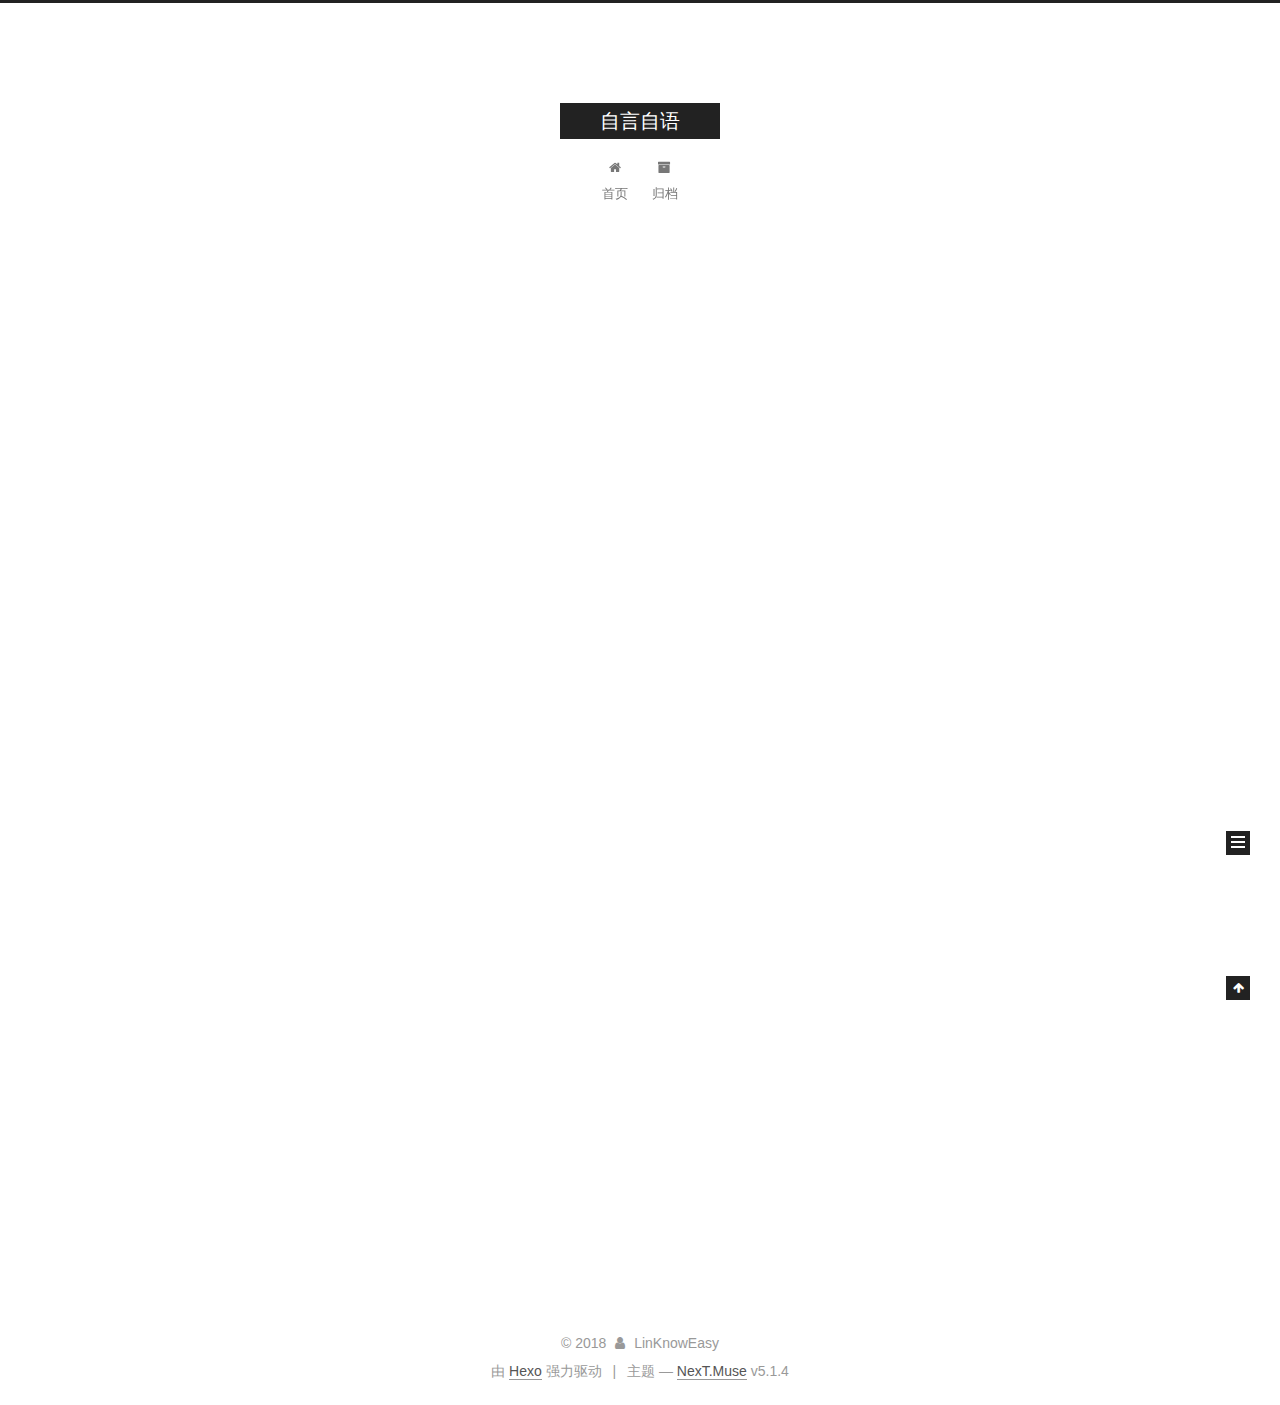
<file: index.html>
<!DOCTYPE html>



  


<html class="theme-next muse use-motion" lang="zh-Hans">
<head>
  <meta charset="UTF-8"/>
<meta http-equiv="X-UA-Compatible" content="IE=edge" />
<meta name="viewport" content="width=device-width, initial-scale=1, maximum-scale=1"/>
<meta name="theme-color" content="#222">









<meta http-equiv="Cache-Control" content="no-transform" />
<meta http-equiv="Cache-Control" content="no-siteapp" />
















  
  
  <link href="/lib/fancybox/source/jquery.fancybox.css?v=2.1.5" rel="stylesheet" type="text/css" />







<link href="/lib/font-awesome/css/font-awesome.min.css?v=4.6.2" rel="stylesheet" type="text/css" />

<link href="/css/main.css?v=5.1.4" rel="stylesheet" type="text/css" />


  <link rel="apple-touch-icon" sizes="180x180" href="/images/apple-touch-icon-next.png?v=5.1.4">


  <link rel="icon" type="image/png" sizes="32x32" href="/images/favicon-32x32-next.png?v=5.1.4">


  <link rel="icon" type="image/png" sizes="16x16" href="/images/favicon-16x16-next.png?v=5.1.4">


  <link rel="mask-icon" href="/images/logo.svg?v=5.1.4" color="#222">





  <meta name="keywords" content="Hexo, NexT" />










<meta property="og:type" content="website">
<meta property="og:title" content="自言自语">
<meta property="og:url" content="http://yoursite.com/index.html">
<meta property="og:site_name" content="自言自语">
<meta property="og:locale" content="zh-Hans">
<meta name="twitter:card" content="summary">
<meta name="twitter:title" content="自言自语">



<script type="text/javascript" id="hexo.configurations">
  var NexT = window.NexT || {};
  var CONFIG = {
    root: '/',
    scheme: 'Muse',
    version: '5.1.4',
    sidebar: {"position":"left","display":"post","offset":12,"b2t":false,"scrollpercent":false,"onmobile":false},
    fancybox: true,
    tabs: true,
    motion: {"enable":true,"async":false,"transition":{"post_block":"fadeIn","post_header":"slideDownIn","post_body":"slideDownIn","coll_header":"slideLeftIn","sidebar":"slideUpIn"}},
    duoshuo: {
      userId: '0',
      author: '博主'
    },
    algolia: {
      applicationID: '',
      apiKey: '',
      indexName: '',
      hits: {"per_page":10},
      labels: {"input_placeholder":"Search for Posts","hits_empty":"We didn't find any results for the search: ${query}","hits_stats":"${hits} results found in ${time} ms"}
    }
  };
</script>



  <link rel="canonical" href="http://yoursite.com/"/>





  <title>自言自语</title>
  








</head>

<body itemscope itemtype="http://schema.org/WebPage" lang="zh-Hans">

  
  
    
  

  <div class="container sidebar-position-left 
  page-home">
    <div class="headband"></div>

    <header id="header" class="header" itemscope itemtype="http://schema.org/WPHeader">
      <div class="header-inner"><div class="site-brand-wrapper">
  <div class="site-meta ">
    

    <div class="custom-logo-site-title">
      <a href="/"  class="brand" rel="start">
        <span class="logo-line-before"><i></i></span>
        <span class="site-title">自言自语</span>
        <span class="logo-line-after"><i></i></span>
      </a>
    </div>
      
        <p class="site-subtitle"></p>
      
  </div>

  <div class="site-nav-toggle">
    <button>
      <span class="btn-bar"></span>
      <span class="btn-bar"></span>
      <span class="btn-bar"></span>
    </button>
  </div>
</div>

<nav class="site-nav">
  

  
    <ul id="menu" class="menu">
      
        
        <li class="menu-item menu-item-home">
          <a href="/" rel="section">
            
              <i class="menu-item-icon fa fa-fw fa-home"></i> <br />
            
            首页
          </a>
        </li>
      
        
        <li class="menu-item menu-item-archives">
          <a href="/archives/" rel="section">
            
              <i class="menu-item-icon fa fa-fw fa-archive"></i> <br />
            
            归档
          </a>
        </li>
      

      
    </ul>
  

  
</nav>



 </div>
    </header>

    <main id="main" class="main">
      <div class="main-inner">
        <div class="content-wrap">
          <div id="content" class="content">
            
  <section id="posts" class="posts-expand">
    
      

  

  
  
  

  <article class="post post-type-normal" itemscope itemtype="http://schema.org/Article">
  
  
  
  <div class="post-block">
    <link itemprop="mainEntityOfPage" href="http://yoursite.com/2018/04/03/hello-world/">

    <span hidden itemprop="author" itemscope itemtype="http://schema.org/Person">
      <meta itemprop="name" content="LinKnowEasy">
      <meta itemprop="description" content="">
      <meta itemprop="image" content="/images/avatar.gif">
    </span>

    <span hidden itemprop="publisher" itemscope itemtype="http://schema.org/Organization">
      <meta itemprop="name" content="自言自语">
    </span>

    
      <header class="post-header">

        
        
          <h1 class="post-title" itemprop="name headline">
                
                <a class="post-title-link" href="/2018/04/03/hello-world/" itemprop="url">Hello World</a></h1>
        

        <div class="post-meta">
          <span class="post-time">
            
              <span class="post-meta-item-icon">
                <i class="fa fa-calendar-o"></i>
              </span>
              
                <span class="post-meta-item-text">发表于</span>
              
              <time title="创建于" itemprop="dateCreated datePublished" datetime="2018-04-03T18:28:29+08:00">
                2018-04-03
              </time>
            

            

            
          </span>

          

          
            
          

          
          

          

          

          

        </div>
      </header>
    

    
    
    
    <div class="post-body" itemprop="articleBody">

      
      

      
        
          
            <p>Welcome to <a href="https://hexo.io/" target="_blank" rel="noopener">Hexo</a>! This is your very first post. Check <a href="https://hexo.io/docs/" target="_blank" rel="noopener">documentation</a> for more info. If you get any problems when using Hexo, you can find the answer in <a href="https://hexo.io/docs/troubleshooting.html" target="_blank" rel="noopener">troubleshooting</a> or you can ask me on <a href="https://github.com/hexojs/hexo/issues" target="_blank" rel="noopener">GitHub</a>.</p>
<h2 id="Quick-Start"><a href="#Quick-Start" class="headerlink" title="Quick Start"></a>Quick Start</h2><h3 id="Create-a-new-post"><a href="#Create-a-new-post" class="headerlink" title="Create a new post"></a>Create a new post</h3><figure class="highlight bash"><table><tr><td class="gutter"><pre><span class="line">1</span><br></pre></td><td class="code"><pre><span class="line">$ hexo new <span class="string">"My New Post"</span></span><br></pre></td></tr></table></figure>
<p>More info: <a href="https://hexo.io/docs/writing.html" target="_blank" rel="noopener">Writing</a></p>
<h3 id="Run-server"><a href="#Run-server" class="headerlink" title="Run server"></a>Run server</h3><figure class="highlight bash"><table><tr><td class="gutter"><pre><span class="line">1</span><br></pre></td><td class="code"><pre><span class="line">$ hexo server</span><br></pre></td></tr></table></figure>
<p>More info: <a href="https://hexo.io/docs/server.html" target="_blank" rel="noopener">Server</a></p>
<h3 id="Generate-static-files"><a href="#Generate-static-files" class="headerlink" title="Generate static files"></a>Generate static files</h3><figure class="highlight bash"><table><tr><td class="gutter"><pre><span class="line">1</span><br></pre></td><td class="code"><pre><span class="line">$ hexo generate</span><br></pre></td></tr></table></figure>
<p>More info: <a href="https://hexo.io/docs/generating.html" target="_blank" rel="noopener">Generating</a></p>
<h3 id="Deploy-to-remote-sites"><a href="#Deploy-to-remote-sites" class="headerlink" title="Deploy to remote sites"></a>Deploy to remote sites</h3><figure class="highlight bash"><table><tr><td class="gutter"><pre><span class="line">1</span><br></pre></td><td class="code"><pre><span class="line">$ hexo deploy</span><br></pre></td></tr></table></figure>
<p>More info: <a href="https://hexo.io/docs/deployment.html" target="_blank" rel="noopener">Deployment</a></p>

          
        
      
    </div>
    
    
    

    

    

    

    <footer class="post-footer">
      

      

      

      
      
        <div class="post-eof"></div>
      
    </footer>
  </div>
  
  
  
  </article>


    
  </section>

  


          </div>
          


          

        </div>
        
          
  
  <div class="sidebar-toggle">
    <div class="sidebar-toggle-line-wrap">
      <span class="sidebar-toggle-line sidebar-toggle-line-first"></span>
      <span class="sidebar-toggle-line sidebar-toggle-line-middle"></span>
      <span class="sidebar-toggle-line sidebar-toggle-line-last"></span>
    </div>
  </div>

  <aside id="sidebar" class="sidebar">
    
    <div class="sidebar-inner">

      

      

      <section class="site-overview-wrap sidebar-panel sidebar-panel-active">
        <div class="site-overview">
          <div class="site-author motion-element" itemprop="author" itemscope itemtype="http://schema.org/Person">
            
              <p class="site-author-name" itemprop="name">LinKnowEasy</p>
              <p class="site-description motion-element" itemprop="description"></p>
          </div>

          <nav class="site-state motion-element">

            
              <div class="site-state-item site-state-posts">
              
                <a href="/archives/">
              
                  <span class="site-state-item-count">1</span>
                  <span class="site-state-item-name">日志</span>
                </a>
              </div>
            

            

            

          </nav>

          

          

          
          

          
          

          

        </div>
      </section>

      

      

    </div>
  </aside>


        
      </div>
    </main>

    <footer id="footer" class="footer">
      <div class="footer-inner">
        <div class="copyright">&copy; <span itemprop="copyrightYear">2018</span>
  <span class="with-love">
    <i class="fa fa-user"></i>
  </span>
  <span class="author" itemprop="copyrightHolder">LinKnowEasy</span>

  
</div>


  <div class="powered-by">由 <a class="theme-link" target="_blank" href="https://hexo.io">Hexo</a> 强力驱动</div>



  <span class="post-meta-divider">|</span>



  <div class="theme-info">主题 &mdash; <a class="theme-link" target="_blank" href="https://github.com/iissnan/hexo-theme-next">NexT.Muse</a> v5.1.4</div>




        







        
      </div>
    </footer>

    
      <div class="back-to-top">
        <i class="fa fa-arrow-up"></i>
        
      </div>
    

    

  </div>

  

<script type="text/javascript">
  if (Object.prototype.toString.call(window.Promise) !== '[object Function]') {
    window.Promise = null;
  }
</script>









  












  
  
    <script type="text/javascript" src="/lib/jquery/index.js?v=2.1.3"></script>
  

  
  
    <script type="text/javascript" src="/lib/fastclick/lib/fastclick.min.js?v=1.0.6"></script>
  

  
  
    <script type="text/javascript" src="/lib/jquery_lazyload/jquery.lazyload.js?v=1.9.7"></script>
  

  
  
    <script type="text/javascript" src="/lib/velocity/velocity.min.js?v=1.2.1"></script>
  

  
  
    <script type="text/javascript" src="/lib/velocity/velocity.ui.min.js?v=1.2.1"></script>
  

  
  
    <script type="text/javascript" src="/lib/fancybox/source/jquery.fancybox.pack.js?v=2.1.5"></script>
  


  


  <script type="text/javascript" src="/js/src/utils.js?v=5.1.4"></script>

  <script type="text/javascript" src="/js/src/motion.js?v=5.1.4"></script>



  
  

  

  


  <script type="text/javascript" src="/js/src/bootstrap.js?v=5.1.4"></script>



  


  




	





  





  












  





  

  

  

  
  

  

  

  

</body>
</html>
</file>
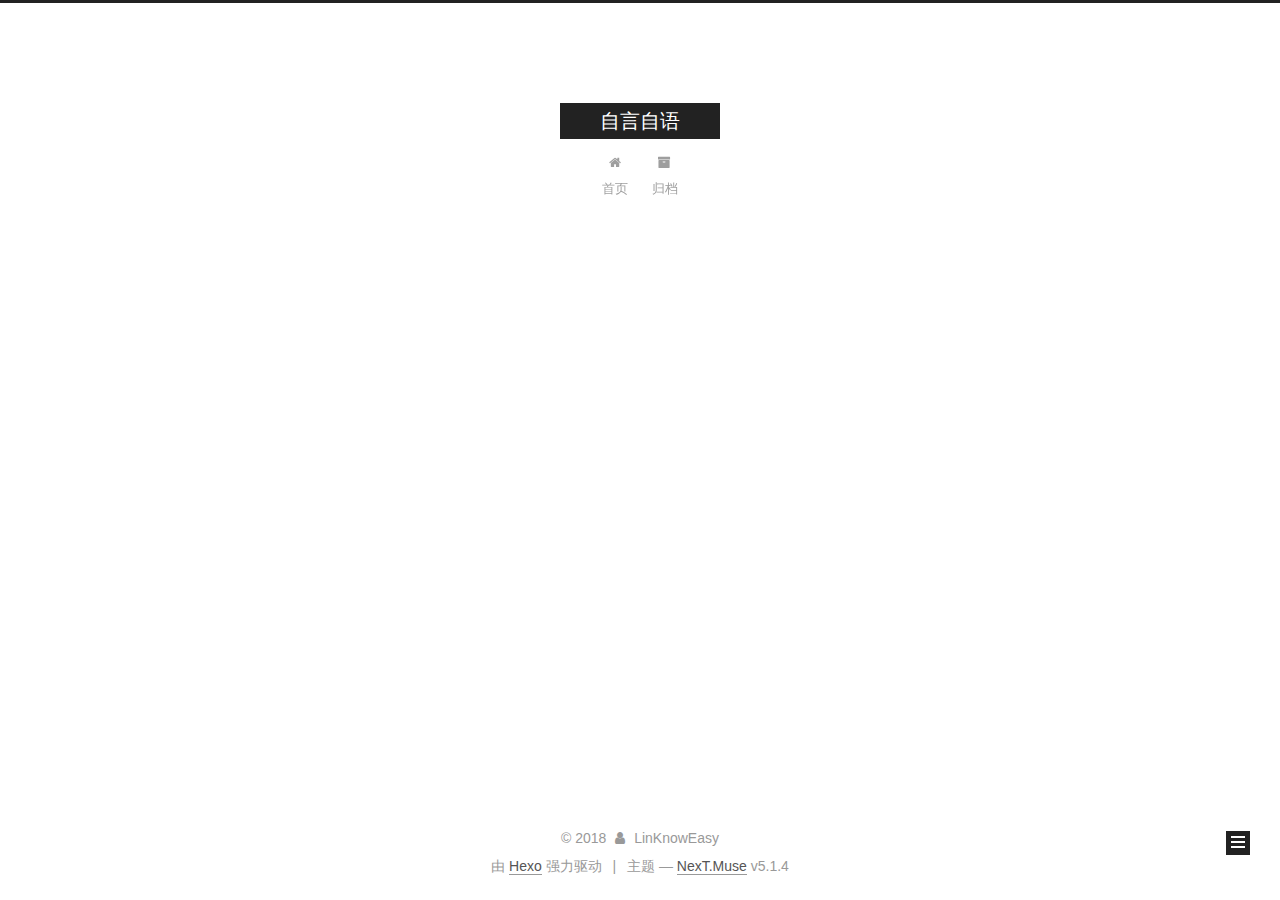
<file: archives/index.html>
<!DOCTYPE html>



  


<html class="theme-next muse use-motion" lang="zh-Hans">
<head>
  <meta charset="UTF-8"/>
<meta http-equiv="X-UA-Compatible" content="IE=edge" />
<meta name="viewport" content="width=device-width, initial-scale=1, maximum-scale=1"/>
<meta name="theme-color" content="#222">









<meta http-equiv="Cache-Control" content="no-transform" />
<meta http-equiv="Cache-Control" content="no-siteapp" />
















  
  
  <link href="/lib/fancybox/source/jquery.fancybox.css?v=2.1.5" rel="stylesheet" type="text/css" />







<link href="/lib/font-awesome/css/font-awesome.min.css?v=4.6.2" rel="stylesheet" type="text/css" />

<link href="/css/main.css?v=5.1.4" rel="stylesheet" type="text/css" />


  <link rel="apple-touch-icon" sizes="180x180" href="/images/apple-touch-icon-next.png?v=5.1.4">


  <link rel="icon" type="image/png" sizes="32x32" href="/images/favicon-32x32-next.png?v=5.1.4">


  <link rel="icon" type="image/png" sizes="16x16" href="/images/favicon-16x16-next.png?v=5.1.4">


  <link rel="mask-icon" href="/images/logo.svg?v=5.1.4" color="#222">





  <meta name="keywords" content="Hexo, NexT" />










<meta property="og:type" content="website">
<meta property="og:title" content="自言自语">
<meta property="og:url" content="http://yoursite.com/archives/index.html">
<meta property="og:site_name" content="自言自语">
<meta property="og:locale" content="zh-Hans">
<meta name="twitter:card" content="summary">
<meta name="twitter:title" content="自言自语">



<script type="text/javascript" id="hexo.configurations">
  var NexT = window.NexT || {};
  var CONFIG = {
    root: '/',
    scheme: 'Muse',
    version: '5.1.4',
    sidebar: {"position":"left","display":"post","offset":12,"b2t":false,"scrollpercent":false,"onmobile":false},
    fancybox: true,
    tabs: true,
    motion: {"enable":true,"async":false,"transition":{"post_block":"fadeIn","post_header":"slideDownIn","post_body":"slideDownIn","coll_header":"slideLeftIn","sidebar":"slideUpIn"}},
    duoshuo: {
      userId: '0',
      author: '博主'
    },
    algolia: {
      applicationID: '',
      apiKey: '',
      indexName: '',
      hits: {"per_page":10},
      labels: {"input_placeholder":"Search for Posts","hits_empty":"We didn't find any results for the search: ${query}","hits_stats":"${hits} results found in ${time} ms"}
    }
  };
</script>



  <link rel="canonical" href="http://yoursite.com/archives/"/>





  <title>归档 | 自言自语</title>
  








</head>

<body itemscope itemtype="http://schema.org/WebPage" lang="zh-Hans">

  
  
    
  

  <div class="container sidebar-position-left page-archive">
    <div class="headband"></div>

    <header id="header" class="header" itemscope itemtype="http://schema.org/WPHeader">
      <div class="header-inner"><div class="site-brand-wrapper">
  <div class="site-meta ">
    

    <div class="custom-logo-site-title">
      <a href="/"  class="brand" rel="start">
        <span class="logo-line-before"><i></i></span>
        <span class="site-title">自言自语</span>
        <span class="logo-line-after"><i></i></span>
      </a>
    </div>
      
        <p class="site-subtitle"></p>
      
  </div>

  <div class="site-nav-toggle">
    <button>
      <span class="btn-bar"></span>
      <span class="btn-bar"></span>
      <span class="btn-bar"></span>
    </button>
  </div>
</div>

<nav class="site-nav">
  

  
    <ul id="menu" class="menu">
      
        
        <li class="menu-item menu-item-home">
          <a href="/" rel="section">
            
              <i class="menu-item-icon fa fa-fw fa-home"></i> <br />
            
            首页
          </a>
        </li>
      
        
        <li class="menu-item menu-item-archives">
          <a href="/archives/" rel="section">
            
              <i class="menu-item-icon fa fa-fw fa-archive"></i> <br />
            
            归档
          </a>
        </li>
      

      
    </ul>
  

  
</nav>



 </div>
    </header>

    <main id="main" class="main">
      <div class="main-inner">
        <div class="content-wrap">
          <div id="content" class="content">
            

  
  
  
  <div class="post-block archive">
    <div id="posts" class="posts-collapse">
      <span class="archive-move-on"></span>

      <span class="archive-page-counter">
        
        
        
          
        
        嗯..! 目前共计 1 篇日志。 继续努力。
      </span>

      

        
        
        

        
          
          <div class="collection-title">
            <h1 class="archive-year" id="archive-year-2018">2018</h1>
          </div>
        
        

        

  <article class="post post-type-normal" itemscope itemtype="http://schema.org/Article">
    <header class="post-header">

      <h2 class="post-title">
        
            <a class="post-title-link" href="/2018/04/03/hello-world/" itemprop="url">
              
                <span itemprop="name">Hello World</span>
              
            </a>
        
      </h2>

      <div class="post-meta">
        <time class="post-time" itemprop="dateCreated"
              datetime="2018-04-03T18:28:29+08:00"
              content="2018-04-03" >
          04-03
        </time>
      </div>

    </header>
  </article>



      

    </div>
  </div>
  
  
  

  



          </div>
          


          

        </div>
        
          
  
  <div class="sidebar-toggle">
    <div class="sidebar-toggle-line-wrap">
      <span class="sidebar-toggle-line sidebar-toggle-line-first"></span>
      <span class="sidebar-toggle-line sidebar-toggle-line-middle"></span>
      <span class="sidebar-toggle-line sidebar-toggle-line-last"></span>
    </div>
  </div>

  <aside id="sidebar" class="sidebar">
    
    <div class="sidebar-inner">

      

      

      <section class="site-overview-wrap sidebar-panel sidebar-panel-active">
        <div class="site-overview">
          <div class="site-author motion-element" itemprop="author" itemscope itemtype="http://schema.org/Person">
            
              <p class="site-author-name" itemprop="name">LinKnowEasy</p>
              <p class="site-description motion-element" itemprop="description"></p>
          </div>

          <nav class="site-state motion-element">

            
              <div class="site-state-item site-state-posts">
              
                <a href="/archives/">
              
                  <span class="site-state-item-count">1</span>
                  <span class="site-state-item-name">日志</span>
                </a>
              </div>
            

            

            

          </nav>

          

          

          
          

          
          

          

        </div>
      </section>

      

      

    </div>
  </aside>


        
      </div>
    </main>

    <footer id="footer" class="footer">
      <div class="footer-inner">
        <div class="copyright">&copy; <span itemprop="copyrightYear">2018</span>
  <span class="with-love">
    <i class="fa fa-user"></i>
  </span>
  <span class="author" itemprop="copyrightHolder">LinKnowEasy</span>

  
</div>


  <div class="powered-by">由 <a class="theme-link" target="_blank" href="https://hexo.io">Hexo</a> 强力驱动</div>



  <span class="post-meta-divider">|</span>



  <div class="theme-info">主题 &mdash; <a class="theme-link" target="_blank" href="https://github.com/iissnan/hexo-theme-next">NexT.Muse</a> v5.1.4</div>




        







        
      </div>
    </footer>

    
      <div class="back-to-top">
        <i class="fa fa-arrow-up"></i>
        
      </div>
    

    

  </div>

  

<script type="text/javascript">
  if (Object.prototype.toString.call(window.Promise) !== '[object Function]') {
    window.Promise = null;
  }
</script>









  












  
  
    <script type="text/javascript" src="/lib/jquery/index.js?v=2.1.3"></script>
  

  
  
    <script type="text/javascript" src="/lib/fastclick/lib/fastclick.min.js?v=1.0.6"></script>
  

  
  
    <script type="text/javascript" src="/lib/jquery_lazyload/jquery.lazyload.js?v=1.9.7"></script>
  

  
  
    <script type="text/javascript" src="/lib/velocity/velocity.min.js?v=1.2.1"></script>
  

  
  
    <script type="text/javascript" src="/lib/velocity/velocity.ui.min.js?v=1.2.1"></script>
  

  
  
    <script type="text/javascript" src="/lib/fancybox/source/jquery.fancybox.pack.js?v=2.1.5"></script>
  


  


  <script type="text/javascript" src="/js/src/utils.js?v=5.1.4"></script>

  <script type="text/javascript" src="/js/src/motion.js?v=5.1.4"></script>



  
  

  

  


  <script type="text/javascript" src="/js/src/bootstrap.js?v=5.1.4"></script>



  


  




	





  





  












  





  

  

  

  
  

  

  

  

</body>
</html>
</file>
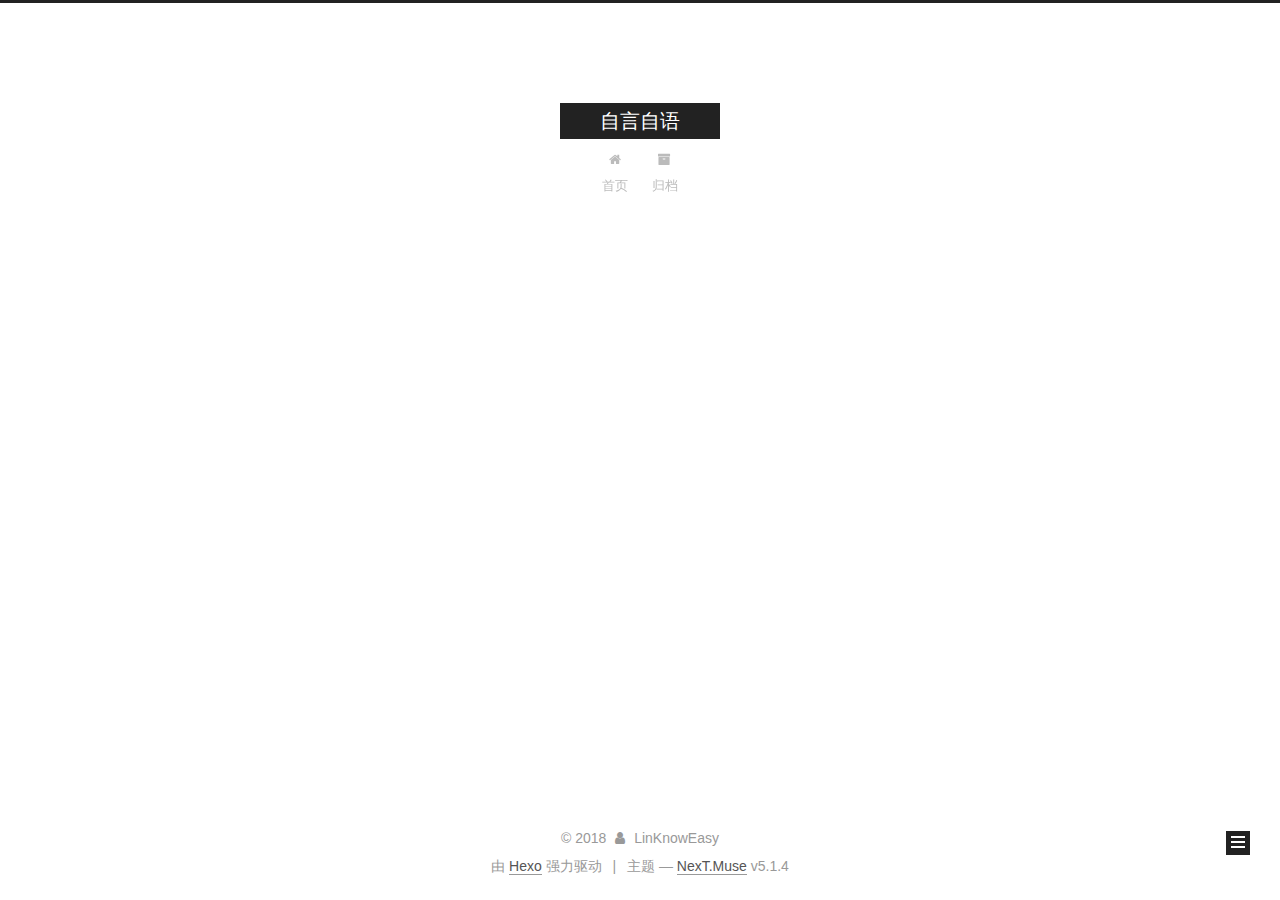
<file: archives/2018/index.html>
<!DOCTYPE html>



  


<html class="theme-next muse use-motion" lang="zh-Hans">
<head>
  <meta charset="UTF-8"/>
<meta http-equiv="X-UA-Compatible" content="IE=edge" />
<meta name="viewport" content="width=device-width, initial-scale=1, maximum-scale=1"/>
<meta name="theme-color" content="#222">









<meta http-equiv="Cache-Control" content="no-transform" />
<meta http-equiv="Cache-Control" content="no-siteapp" />
















  
  
  <link href="/lib/fancybox/source/jquery.fancybox.css?v=2.1.5" rel="stylesheet" type="text/css" />







<link href="/lib/font-awesome/css/font-awesome.min.css?v=4.6.2" rel="stylesheet" type="text/css" />

<link href="/css/main.css?v=5.1.4" rel="stylesheet" type="text/css" />


  <link rel="apple-touch-icon" sizes="180x180" href="/images/apple-touch-icon-next.png?v=5.1.4">


  <link rel="icon" type="image/png" sizes="32x32" href="/images/favicon-32x32-next.png?v=5.1.4">


  <link rel="icon" type="image/png" sizes="16x16" href="/images/favicon-16x16-next.png?v=5.1.4">


  <link rel="mask-icon" href="/images/logo.svg?v=5.1.4" color="#222">





  <meta name="keywords" content="Hexo, NexT" />










<meta property="og:type" content="website">
<meta property="og:title" content="自言自语">
<meta property="og:url" content="http://yoursite.com/archives/2018/index.html">
<meta property="og:site_name" content="自言自语">
<meta property="og:locale" content="zh-Hans">
<meta name="twitter:card" content="summary">
<meta name="twitter:title" content="自言自语">



<script type="text/javascript" id="hexo.configurations">
  var NexT = window.NexT || {};
  var CONFIG = {
    root: '/',
    scheme: 'Muse',
    version: '5.1.4',
    sidebar: {"position":"left","display":"post","offset":12,"b2t":false,"scrollpercent":false,"onmobile":false},
    fancybox: true,
    tabs: true,
    motion: {"enable":true,"async":false,"transition":{"post_block":"fadeIn","post_header":"slideDownIn","post_body":"slideDownIn","coll_header":"slideLeftIn","sidebar":"slideUpIn"}},
    duoshuo: {
      userId: '0',
      author: '博主'
    },
    algolia: {
      applicationID: '',
      apiKey: '',
      indexName: '',
      hits: {"per_page":10},
      labels: {"input_placeholder":"Search for Posts","hits_empty":"We didn't find any results for the search: ${query}","hits_stats":"${hits} results found in ${time} ms"}
    }
  };
</script>



  <link rel="canonical" href="http://yoursite.com/archives/2018/"/>





  <title>归档 | 自言自语</title>
  








</head>

<body itemscope itemtype="http://schema.org/WebPage" lang="zh-Hans">

  
  
    
  

  <div class="container sidebar-position-left page-archive">
    <div class="headband"></div>

    <header id="header" class="header" itemscope itemtype="http://schema.org/WPHeader">
      <div class="header-inner"><div class="site-brand-wrapper">
  <div class="site-meta ">
    

    <div class="custom-logo-site-title">
      <a href="/"  class="brand" rel="start">
        <span class="logo-line-before"><i></i></span>
        <span class="site-title">自言自语</span>
        <span class="logo-line-after"><i></i></span>
      </a>
    </div>
      
        <p class="site-subtitle"></p>
      
  </div>

  <div class="site-nav-toggle">
    <button>
      <span class="btn-bar"></span>
      <span class="btn-bar"></span>
      <span class="btn-bar"></span>
    </button>
  </div>
</div>

<nav class="site-nav">
  

  
    <ul id="menu" class="menu">
      
        
        <li class="menu-item menu-item-home">
          <a href="/" rel="section">
            
              <i class="menu-item-icon fa fa-fw fa-home"></i> <br />
            
            首页
          </a>
        </li>
      
        
        <li class="menu-item menu-item-archives">
          <a href="/archives/" rel="section">
            
              <i class="menu-item-icon fa fa-fw fa-archive"></i> <br />
            
            归档
          </a>
        </li>
      

      
    </ul>
  

  
</nav>



 </div>
    </header>

    <main id="main" class="main">
      <div class="main-inner">
        <div class="content-wrap">
          <div id="content" class="content">
            

  
  
  
  <div class="post-block archive">
    <div id="posts" class="posts-collapse">
      <span class="archive-move-on"></span>

      <span class="archive-page-counter">
        
        
        
          
        
        嗯..! 目前共计 1 篇日志。 继续努力。
      </span>

      

        
        
        

        
          
          <div class="collection-title">
            <h1 class="archive-year" id="archive-year-2018">2018</h1>
          </div>
        
        

        

  <article class="post post-type-normal" itemscope itemtype="http://schema.org/Article">
    <header class="post-header">

      <h2 class="post-title">
        
            <a class="post-title-link" href="/2018/04/03/hello-world/" itemprop="url">
              
                <span itemprop="name">Hello World</span>
              
            </a>
        
      </h2>

      <div class="post-meta">
        <time class="post-time" itemprop="dateCreated"
              datetime="2018-04-03T18:28:29+08:00"
              content="2018-04-03" >
          04-03
        </time>
      </div>

    </header>
  </article>



      

    </div>
  </div>
  
  
  

  



          </div>
          


          

        </div>
        
          
  
  <div class="sidebar-toggle">
    <div class="sidebar-toggle-line-wrap">
      <span class="sidebar-toggle-line sidebar-toggle-line-first"></span>
      <span class="sidebar-toggle-line sidebar-toggle-line-middle"></span>
      <span class="sidebar-toggle-line sidebar-toggle-line-last"></span>
    </div>
  </div>

  <aside id="sidebar" class="sidebar">
    
    <div class="sidebar-inner">

      

      

      <section class="site-overview-wrap sidebar-panel sidebar-panel-active">
        <div class="site-overview">
          <div class="site-author motion-element" itemprop="author" itemscope itemtype="http://schema.org/Person">
            
              <p class="site-author-name" itemprop="name">LinKnowEasy</p>
              <p class="site-description motion-element" itemprop="description"></p>
          </div>

          <nav class="site-state motion-element">

            
              <div class="site-state-item site-state-posts">
              
                <a href="/archives/">
              
                  <span class="site-state-item-count">1</span>
                  <span class="site-state-item-name">日志</span>
                </a>
              </div>
            

            

            

          </nav>

          

          

          
          

          
          

          

        </div>
      </section>

      

      

    </div>
  </aside>


        
      </div>
    </main>

    <footer id="footer" class="footer">
      <div class="footer-inner">
        <div class="copyright">&copy; <span itemprop="copyrightYear">2018</span>
  <span class="with-love">
    <i class="fa fa-user"></i>
  </span>
  <span class="author" itemprop="copyrightHolder">LinKnowEasy</span>

  
</div>


  <div class="powered-by">由 <a class="theme-link" target="_blank" href="https://hexo.io">Hexo</a> 强力驱动</div>



  <span class="post-meta-divider">|</span>



  <div class="theme-info">主题 &mdash; <a class="theme-link" target="_blank" href="https://github.com/iissnan/hexo-theme-next">NexT.Muse</a> v5.1.4</div>




        







        
      </div>
    </footer>

    
      <div class="back-to-top">
        <i class="fa fa-arrow-up"></i>
        
      </div>
    

    

  </div>

  

<script type="text/javascript">
  if (Object.prototype.toString.call(window.Promise) !== '[object Function]') {
    window.Promise = null;
  }
</script>









  












  
  
    <script type="text/javascript" src="/lib/jquery/index.js?v=2.1.3"></script>
  

  
  
    <script type="text/javascript" src="/lib/fastclick/lib/fastclick.min.js?v=1.0.6"></script>
  

  
  
    <script type="text/javascript" src="/lib/jquery_lazyload/jquery.lazyload.js?v=1.9.7"></script>
  

  
  
    <script type="text/javascript" src="/lib/velocity/velocity.min.js?v=1.2.1"></script>
  

  
  
    <script type="text/javascript" src="/lib/velocity/velocity.ui.min.js?v=1.2.1"></script>
  

  
  
    <script type="text/javascript" src="/lib/fancybox/source/jquery.fancybox.pack.js?v=2.1.5"></script>
  


  


  <script type="text/javascript" src="/js/src/utils.js?v=5.1.4"></script>

  <script type="text/javascript" src="/js/src/motion.js?v=5.1.4"></script>



  
  

  

  


  <script type="text/javascript" src="/js/src/bootstrap.js?v=5.1.4"></script>



  


  




	





  





  












  





  

  

  

  
  

  

  

  

</body>
</html>
</file>
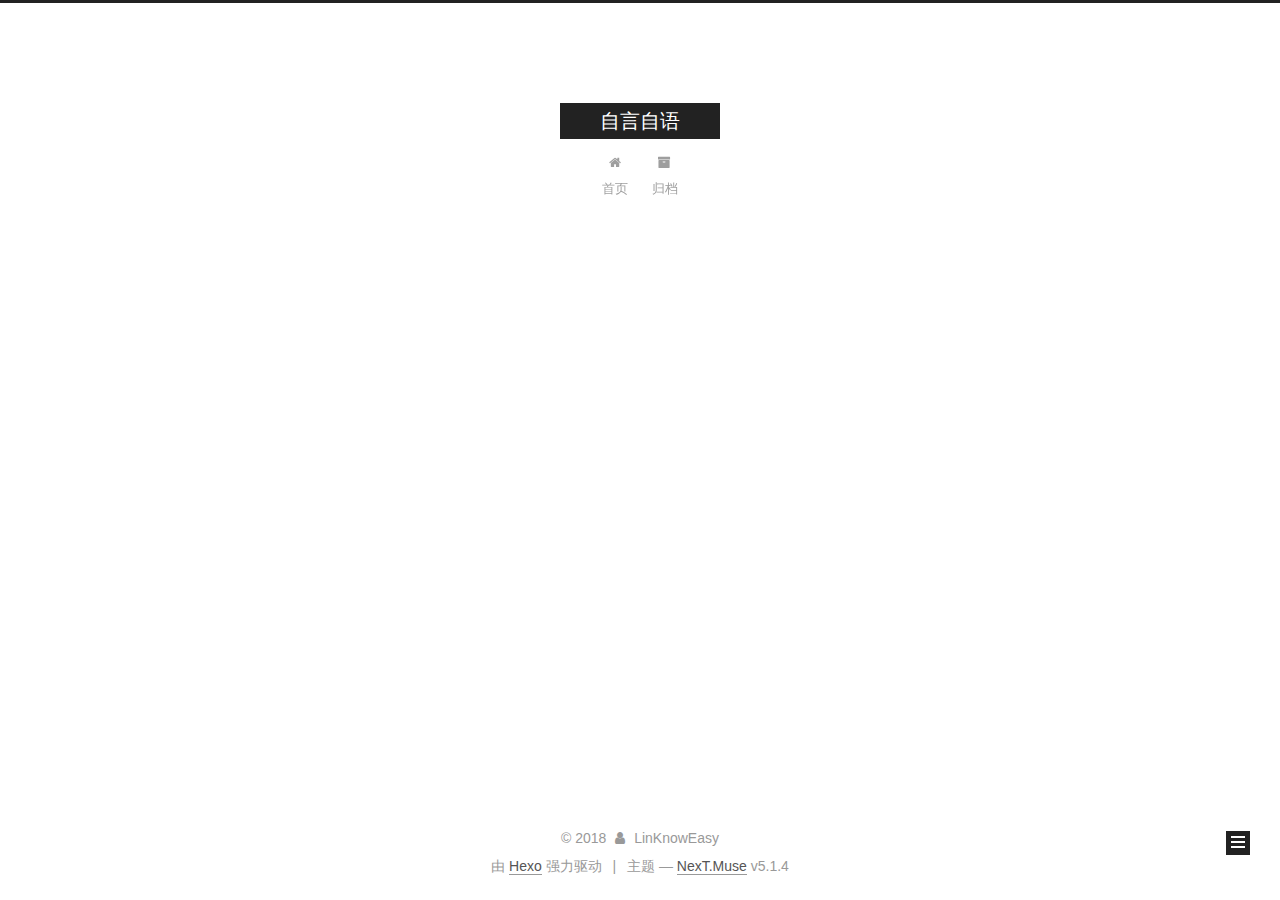
<file: archives/2018/04/index.html>
<!DOCTYPE html>



  


<html class="theme-next muse use-motion" lang="zh-Hans">
<head>
  <meta charset="UTF-8"/>
<meta http-equiv="X-UA-Compatible" content="IE=edge" />
<meta name="viewport" content="width=device-width, initial-scale=1, maximum-scale=1"/>
<meta name="theme-color" content="#222">









<meta http-equiv="Cache-Control" content="no-transform" />
<meta http-equiv="Cache-Control" content="no-siteapp" />
















  
  
  <link href="/lib/fancybox/source/jquery.fancybox.css?v=2.1.5" rel="stylesheet" type="text/css" />







<link href="/lib/font-awesome/css/font-awesome.min.css?v=4.6.2" rel="stylesheet" type="text/css" />

<link href="/css/main.css?v=5.1.4" rel="stylesheet" type="text/css" />


  <link rel="apple-touch-icon" sizes="180x180" href="/images/apple-touch-icon-next.png?v=5.1.4">


  <link rel="icon" type="image/png" sizes="32x32" href="/images/favicon-32x32-next.png?v=5.1.4">


  <link rel="icon" type="image/png" sizes="16x16" href="/images/favicon-16x16-next.png?v=5.1.4">


  <link rel="mask-icon" href="/images/logo.svg?v=5.1.4" color="#222">





  <meta name="keywords" content="Hexo, NexT" />










<meta property="og:type" content="website">
<meta property="og:title" content="自言自语">
<meta property="og:url" content="http://yoursite.com/archives/2018/04/index.html">
<meta property="og:site_name" content="自言自语">
<meta property="og:locale" content="zh-Hans">
<meta name="twitter:card" content="summary">
<meta name="twitter:title" content="自言自语">



<script type="text/javascript" id="hexo.configurations">
  var NexT = window.NexT || {};
  var CONFIG = {
    root: '/',
    scheme: 'Muse',
    version: '5.1.4',
    sidebar: {"position":"left","display":"post","offset":12,"b2t":false,"scrollpercent":false,"onmobile":false},
    fancybox: true,
    tabs: true,
    motion: {"enable":true,"async":false,"transition":{"post_block":"fadeIn","post_header":"slideDownIn","post_body":"slideDownIn","coll_header":"slideLeftIn","sidebar":"slideUpIn"}},
    duoshuo: {
      userId: '0',
      author: '博主'
    },
    algolia: {
      applicationID: '',
      apiKey: '',
      indexName: '',
      hits: {"per_page":10},
      labels: {"input_placeholder":"Search for Posts","hits_empty":"We didn't find any results for the search: ${query}","hits_stats":"${hits} results found in ${time} ms"}
    }
  };
</script>



  <link rel="canonical" href="http://yoursite.com/archives/2018/04/"/>





  <title>归档 | 自言自语</title>
  








</head>

<body itemscope itemtype="http://schema.org/WebPage" lang="zh-Hans">

  
  
    
  

  <div class="container sidebar-position-left page-archive">
    <div class="headband"></div>

    <header id="header" class="header" itemscope itemtype="http://schema.org/WPHeader">
      <div class="header-inner"><div class="site-brand-wrapper">
  <div class="site-meta ">
    

    <div class="custom-logo-site-title">
      <a href="/"  class="brand" rel="start">
        <span class="logo-line-before"><i></i></span>
        <span class="site-title">自言自语</span>
        <span class="logo-line-after"><i></i></span>
      </a>
    </div>
      
        <p class="site-subtitle"></p>
      
  </div>

  <div class="site-nav-toggle">
    <button>
      <span class="btn-bar"></span>
      <span class="btn-bar"></span>
      <span class="btn-bar"></span>
    </button>
  </div>
</div>

<nav class="site-nav">
  

  
    <ul id="menu" class="menu">
      
        
        <li class="menu-item menu-item-home">
          <a href="/" rel="section">
            
              <i class="menu-item-icon fa fa-fw fa-home"></i> <br />
            
            首页
          </a>
        </li>
      
        
        <li class="menu-item menu-item-archives">
          <a href="/archives/" rel="section">
            
              <i class="menu-item-icon fa fa-fw fa-archive"></i> <br />
            
            归档
          </a>
        </li>
      

      
    </ul>
  

  
</nav>



 </div>
    </header>

    <main id="main" class="main">
      <div class="main-inner">
        <div class="content-wrap">
          <div id="content" class="content">
            

  
  
  
  <div class="post-block archive">
    <div id="posts" class="posts-collapse">
      <span class="archive-move-on"></span>

      <span class="archive-page-counter">
        
        
        
          
        
        嗯..! 目前共计 1 篇日志。 继续努力。
      </span>

      

        
        
        

        
          
          <div class="collection-title">
            <h1 class="archive-year" id="archive-year-2018">2018</h1>
          </div>
        
        

        

  <article class="post post-type-normal" itemscope itemtype="http://schema.org/Article">
    <header class="post-header">

      <h2 class="post-title">
        
            <a class="post-title-link" href="/2018/04/03/hello-world/" itemprop="url">
              
                <span itemprop="name">Hello World</span>
              
            </a>
        
      </h2>

      <div class="post-meta">
        <time class="post-time" itemprop="dateCreated"
              datetime="2018-04-03T18:28:29+08:00"
              content="2018-04-03" >
          04-03
        </time>
      </div>

    </header>
  </article>



      

    </div>
  </div>
  
  
  

  



          </div>
          


          

        </div>
        
          
  
  <div class="sidebar-toggle">
    <div class="sidebar-toggle-line-wrap">
      <span class="sidebar-toggle-line sidebar-toggle-line-first"></span>
      <span class="sidebar-toggle-line sidebar-toggle-line-middle"></span>
      <span class="sidebar-toggle-line sidebar-toggle-line-last"></span>
    </div>
  </div>

  <aside id="sidebar" class="sidebar">
    
    <div class="sidebar-inner">

      

      

      <section class="site-overview-wrap sidebar-panel sidebar-panel-active">
        <div class="site-overview">
          <div class="site-author motion-element" itemprop="author" itemscope itemtype="http://schema.org/Person">
            
              <p class="site-author-name" itemprop="name">LinKnowEasy</p>
              <p class="site-description motion-element" itemprop="description"></p>
          </div>

          <nav class="site-state motion-element">

            
              <div class="site-state-item site-state-posts">
              
                <a href="/archives/">
              
                  <span class="site-state-item-count">1</span>
                  <span class="site-state-item-name">日志</span>
                </a>
              </div>
            

            

            

          </nav>

          

          

          
          

          
          

          

        </div>
      </section>

      

      

    </div>
  </aside>


        
      </div>
    </main>

    <footer id="footer" class="footer">
      <div class="footer-inner">
        <div class="copyright">&copy; <span itemprop="copyrightYear">2018</span>
  <span class="with-love">
    <i class="fa fa-user"></i>
  </span>
  <span class="author" itemprop="copyrightHolder">LinKnowEasy</span>

  
</div>


  <div class="powered-by">由 <a class="theme-link" target="_blank" href="https://hexo.io">Hexo</a> 强力驱动</div>



  <span class="post-meta-divider">|</span>



  <div class="theme-info">主题 &mdash; <a class="theme-link" target="_blank" href="https://github.com/iissnan/hexo-theme-next">NexT.Muse</a> v5.1.4</div>




        







        
      </div>
    </footer>

    
      <div class="back-to-top">
        <i class="fa fa-arrow-up"></i>
        
      </div>
    

    

  </div>

  

<script type="text/javascript">
  if (Object.prototype.toString.call(window.Promise) !== '[object Function]') {
    window.Promise = null;
  }
</script>









  












  
  
    <script type="text/javascript" src="/lib/jquery/index.js?v=2.1.3"></script>
  

  
  
    <script type="text/javascript" src="/lib/fastclick/lib/fastclick.min.js?v=1.0.6"></script>
  

  
  
    <script type="text/javascript" src="/lib/jquery_lazyload/jquery.lazyload.js?v=1.9.7"></script>
  

  
  
    <script type="text/javascript" src="/lib/velocity/velocity.min.js?v=1.2.1"></script>
  

  
  
    <script type="text/javascript" src="/lib/velocity/velocity.ui.min.js?v=1.2.1"></script>
  

  
  
    <script type="text/javascript" src="/lib/fancybox/source/jquery.fancybox.pack.js?v=2.1.5"></script>
  


  


  <script type="text/javascript" src="/js/src/utils.js?v=5.1.4"></script>

  <script type="text/javascript" src="/js/src/motion.js?v=5.1.4"></script>



  
  

  

  


  <script type="text/javascript" src="/js/src/bootstrap.js?v=5.1.4"></script>



  


  




	





  





  












  





  

  

  

  
  

  

  

  

</body>
</html>
</file>
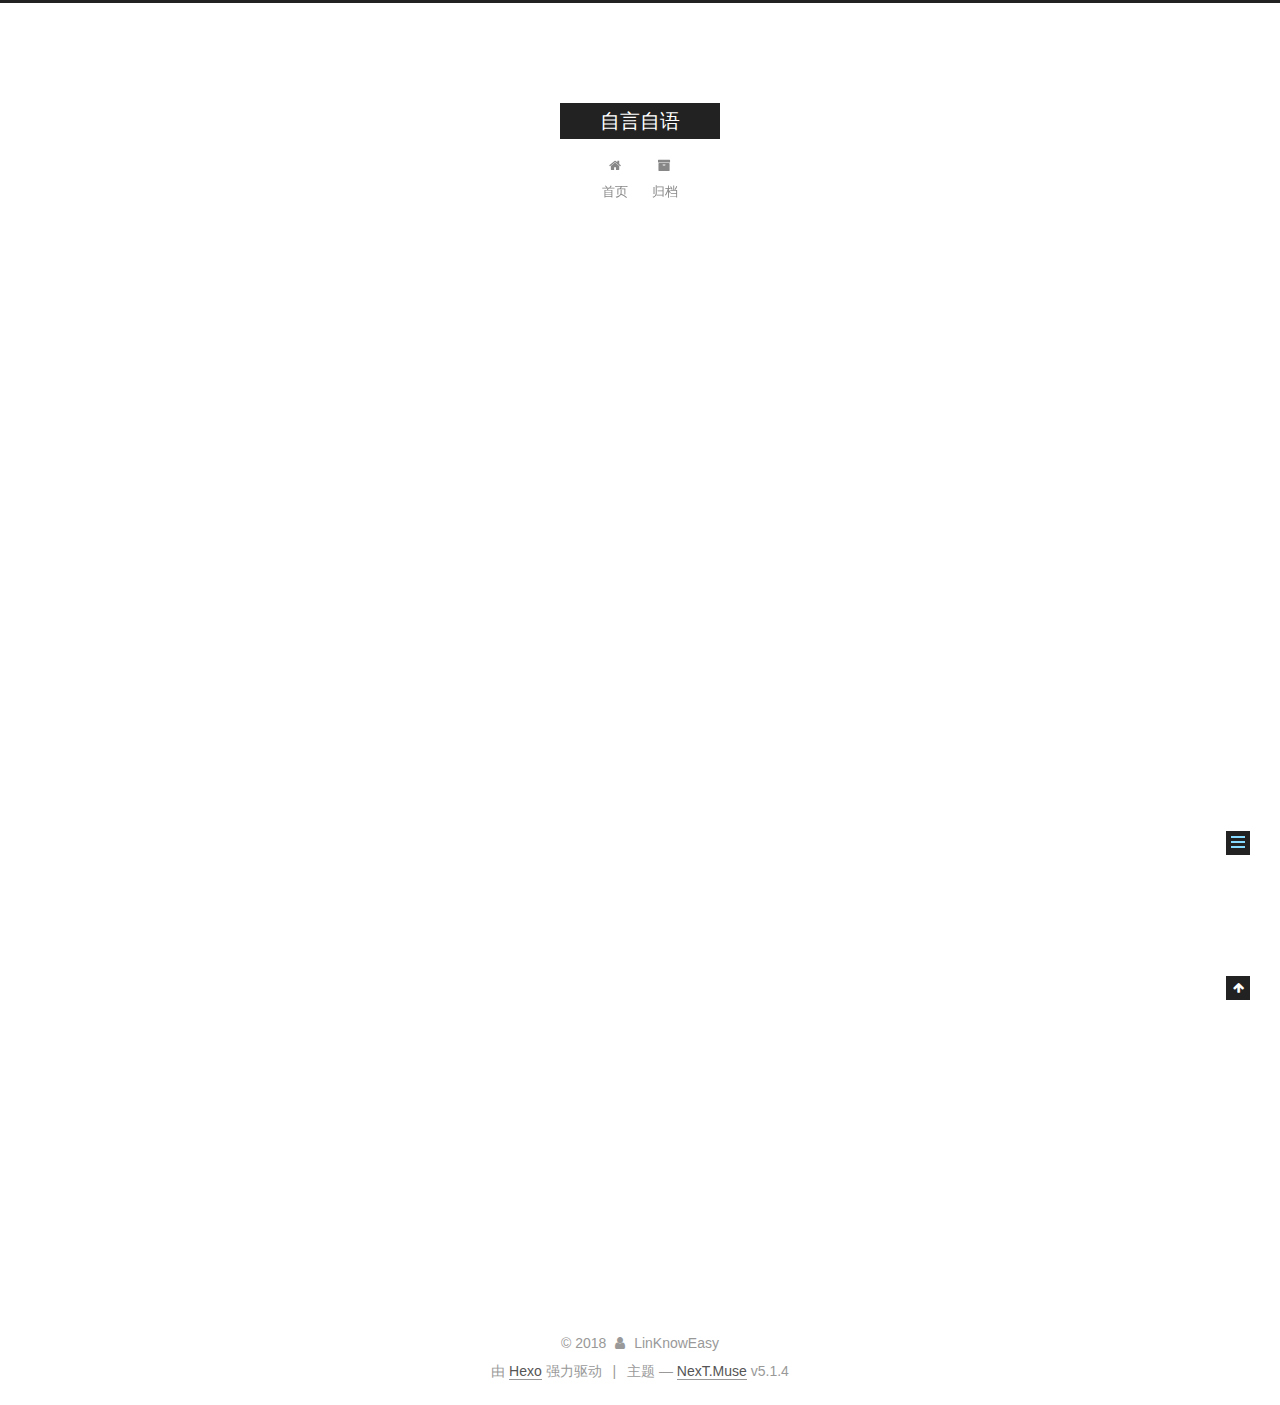
<file: 2018/04/03/hello-world/index.html>
<!DOCTYPE html>



  


<html class="theme-next muse use-motion" lang="zh-Hans">
<head>
  <meta charset="UTF-8"/>
<meta http-equiv="X-UA-Compatible" content="IE=edge" />
<meta name="viewport" content="width=device-width, initial-scale=1, maximum-scale=1"/>
<meta name="theme-color" content="#222">









<meta http-equiv="Cache-Control" content="no-transform" />
<meta http-equiv="Cache-Control" content="no-siteapp" />
















  
  
  <link href="/lib/fancybox/source/jquery.fancybox.css?v=2.1.5" rel="stylesheet" type="text/css" />







<link href="/lib/font-awesome/css/font-awesome.min.css?v=4.6.2" rel="stylesheet" type="text/css" />

<link href="/css/main.css?v=5.1.4" rel="stylesheet" type="text/css" />


  <link rel="apple-touch-icon" sizes="180x180" href="/images/apple-touch-icon-next.png?v=5.1.4">


  <link rel="icon" type="image/png" sizes="32x32" href="/images/favicon-32x32-next.png?v=5.1.4">


  <link rel="icon" type="image/png" sizes="16x16" href="/images/favicon-16x16-next.png?v=5.1.4">


  <link rel="mask-icon" href="/images/logo.svg?v=5.1.4" color="#222">





  <meta name="keywords" content="Hexo, NexT" />










<meta name="description" content="Welcome to Hexo! This is your very first post. Check documentation for more info. If you get any problems when using Hexo, you can find the answer in troubleshooting or you can ask me on GitHub. Quick">
<meta property="og:type" content="article">
<meta property="og:title" content="Hello World">
<meta property="og:url" content="http://yoursite.com/2018/04/03/hello-world/index.html">
<meta property="og:site_name" content="自言自语">
<meta property="og:description" content="Welcome to Hexo! This is your very first post. Check documentation for more info. If you get any problems when using Hexo, you can find the answer in troubleshooting or you can ask me on GitHub. Quick">
<meta property="og:locale" content="zh-Hans">
<meta property="og:updated_time" content="2018-04-03T10:38:59.369Z">
<meta name="twitter:card" content="summary">
<meta name="twitter:title" content="Hello World">
<meta name="twitter:description" content="Welcome to Hexo! This is your very first post. Check documentation for more info. If you get any problems when using Hexo, you can find the answer in troubleshooting or you can ask me on GitHub. Quick">



<script type="text/javascript" id="hexo.configurations">
  var NexT = window.NexT || {};
  var CONFIG = {
    root: '/',
    scheme: 'Muse',
    version: '5.1.4',
    sidebar: {"position":"left","display":"post","offset":12,"b2t":false,"scrollpercent":false,"onmobile":false},
    fancybox: true,
    tabs: true,
    motion: {"enable":true,"async":false,"transition":{"post_block":"fadeIn","post_header":"slideDownIn","post_body":"slideDownIn","coll_header":"slideLeftIn","sidebar":"slideUpIn"}},
    duoshuo: {
      userId: '0',
      author: '博主'
    },
    algolia: {
      applicationID: '',
      apiKey: '',
      indexName: '',
      hits: {"per_page":10},
      labels: {"input_placeholder":"Search for Posts","hits_empty":"We didn't find any results for the search: ${query}","hits_stats":"${hits} results found in ${time} ms"}
    }
  };
</script>



  <link rel="canonical" href="http://yoursite.com/2018/04/03/hello-world/"/>





  <title>Hello World | 自言自语</title>
  








</head>

<body itemscope itemtype="http://schema.org/WebPage" lang="zh-Hans">

  
  
    
  

  <div class="container sidebar-position-left page-post-detail">
    <div class="headband"></div>

    <header id="header" class="header" itemscope itemtype="http://schema.org/WPHeader">
      <div class="header-inner"><div class="site-brand-wrapper">
  <div class="site-meta ">
    

    <div class="custom-logo-site-title">
      <a href="/"  class="brand" rel="start">
        <span class="logo-line-before"><i></i></span>
        <span class="site-title">自言自语</span>
        <span class="logo-line-after"><i></i></span>
      </a>
    </div>
      
        <p class="site-subtitle"></p>
      
  </div>

  <div class="site-nav-toggle">
    <button>
      <span class="btn-bar"></span>
      <span class="btn-bar"></span>
      <span class="btn-bar"></span>
    </button>
  </div>
</div>

<nav class="site-nav">
  

  
    <ul id="menu" class="menu">
      
        
        <li class="menu-item menu-item-home">
          <a href="/" rel="section">
            
              <i class="menu-item-icon fa fa-fw fa-home"></i> <br />
            
            首页
          </a>
        </li>
      
        
        <li class="menu-item menu-item-archives">
          <a href="/archives/" rel="section">
            
              <i class="menu-item-icon fa fa-fw fa-archive"></i> <br />
            
            归档
          </a>
        </li>
      

      
    </ul>
  

  
</nav>



 </div>
    </header>

    <main id="main" class="main">
      <div class="main-inner">
        <div class="content-wrap">
          <div id="content" class="content">
            

  <div id="posts" class="posts-expand">
    

  

  
  
  

  <article class="post post-type-normal" itemscope itemtype="http://schema.org/Article">
  
  
  
  <div class="post-block">
    <link itemprop="mainEntityOfPage" href="http://yoursite.com/2018/04/03/hello-world/">

    <span hidden itemprop="author" itemscope itemtype="http://schema.org/Person">
      <meta itemprop="name" content="LinKnowEasy">
      <meta itemprop="description" content="">
      <meta itemprop="image" content="/images/avatar.gif">
    </span>

    <span hidden itemprop="publisher" itemscope itemtype="http://schema.org/Organization">
      <meta itemprop="name" content="自言自语">
    </span>

    
      <header class="post-header">

        
        
          <h1 class="post-title" itemprop="name headline">Hello World</h1>
        

        <div class="post-meta">
          <span class="post-time">
            
              <span class="post-meta-item-icon">
                <i class="fa fa-calendar-o"></i>
              </span>
              
                <span class="post-meta-item-text">发表于</span>
              
              <time title="创建于" itemprop="dateCreated datePublished" datetime="2018-04-03T18:28:29+08:00">
                2018-04-03
              </time>
            

            

            
          </span>

          

          
            
          

          
          

          

          

          

        </div>
      </header>
    

    
    
    
    <div class="post-body" itemprop="articleBody">

      
      

      
        <p>Welcome to <a href="https://hexo.io/" target="_blank" rel="noopener">Hexo</a>! This is your very first post. Check <a href="https://hexo.io/docs/" target="_blank" rel="noopener">documentation</a> for more info. If you get any problems when using Hexo, you can find the answer in <a href="https://hexo.io/docs/troubleshooting.html" target="_blank" rel="noopener">troubleshooting</a> or you can ask me on <a href="https://github.com/hexojs/hexo/issues" target="_blank" rel="noopener">GitHub</a>.</p>
<h2 id="Quick-Start"><a href="#Quick-Start" class="headerlink" title="Quick Start"></a>Quick Start</h2><h3 id="Create-a-new-post"><a href="#Create-a-new-post" class="headerlink" title="Create a new post"></a>Create a new post</h3><figure class="highlight bash"><table><tr><td class="gutter"><pre><span class="line">1</span><br></pre></td><td class="code"><pre><span class="line">$ hexo new <span class="string">"My New Post"</span></span><br></pre></td></tr></table></figure>
<p>More info: <a href="https://hexo.io/docs/writing.html" target="_blank" rel="noopener">Writing</a></p>
<h3 id="Run-server"><a href="#Run-server" class="headerlink" title="Run server"></a>Run server</h3><figure class="highlight bash"><table><tr><td class="gutter"><pre><span class="line">1</span><br></pre></td><td class="code"><pre><span class="line">$ hexo server</span><br></pre></td></tr></table></figure>
<p>More info: <a href="https://hexo.io/docs/server.html" target="_blank" rel="noopener">Server</a></p>
<h3 id="Generate-static-files"><a href="#Generate-static-files" class="headerlink" title="Generate static files"></a>Generate static files</h3><figure class="highlight bash"><table><tr><td class="gutter"><pre><span class="line">1</span><br></pre></td><td class="code"><pre><span class="line">$ hexo generate</span><br></pre></td></tr></table></figure>
<p>More info: <a href="https://hexo.io/docs/generating.html" target="_blank" rel="noopener">Generating</a></p>
<h3 id="Deploy-to-remote-sites"><a href="#Deploy-to-remote-sites" class="headerlink" title="Deploy to remote sites"></a>Deploy to remote sites</h3><figure class="highlight bash"><table><tr><td class="gutter"><pre><span class="line">1</span><br></pre></td><td class="code"><pre><span class="line">$ hexo deploy</span><br></pre></td></tr></table></figure>
<p>More info: <a href="https://hexo.io/docs/deployment.html" target="_blank" rel="noopener">Deployment</a></p>

      
    </div>
    
    
    

    

    

    

    <footer class="post-footer">
      

      
      
      

      

      
      
    </footer>
  </div>
  
  
  
  </article>



    <div class="post-spread">
      
    </div>
  </div>


          </div>
          


          

  



        </div>
        
          
  
  <div class="sidebar-toggle">
    <div class="sidebar-toggle-line-wrap">
      <span class="sidebar-toggle-line sidebar-toggle-line-first"></span>
      <span class="sidebar-toggle-line sidebar-toggle-line-middle"></span>
      <span class="sidebar-toggle-line sidebar-toggle-line-last"></span>
    </div>
  </div>

  <aside id="sidebar" class="sidebar">
    
    <div class="sidebar-inner">

      

      
        <ul class="sidebar-nav motion-element">
          <li class="sidebar-nav-toc sidebar-nav-active" data-target="post-toc-wrap">
            文章目录
          </li>
          <li class="sidebar-nav-overview" data-target="site-overview-wrap">
            站点概览
          </li>
        </ul>
      

      <section class="site-overview-wrap sidebar-panel">
        <div class="site-overview">
          <div class="site-author motion-element" itemprop="author" itemscope itemtype="http://schema.org/Person">
            
              <p class="site-author-name" itemprop="name">LinKnowEasy</p>
              <p class="site-description motion-element" itemprop="description"></p>
          </div>

          <nav class="site-state motion-element">

            
              <div class="site-state-item site-state-posts">
              
                <a href="/archives/">
              
                  <span class="site-state-item-count">1</span>
                  <span class="site-state-item-name">日志</span>
                </a>
              </div>
            

            

            

          </nav>

          

          

          
          

          
          

          

        </div>
      </section>

      
      <!--noindex-->
        <section class="post-toc-wrap motion-element sidebar-panel sidebar-panel-active">
          <div class="post-toc">

            
              
            

            
              <div class="post-toc-content"><ol class="nav"><li class="nav-item nav-level-2"><a class="nav-link" href="#Quick-Start"><span class="nav-number">1.</span> <span class="nav-text">Quick Start</span></a><ol class="nav-child"><li class="nav-item nav-level-3"><a class="nav-link" href="#Create-a-new-post"><span class="nav-number">1.1.</span> <span class="nav-text">Create a new post</span></a></li><li class="nav-item nav-level-3"><a class="nav-link" href="#Run-server"><span class="nav-number">1.2.</span> <span class="nav-text">Run server</span></a></li><li class="nav-item nav-level-3"><a class="nav-link" href="#Generate-static-files"><span class="nav-number">1.3.</span> <span class="nav-text">Generate static files</span></a></li><li class="nav-item nav-level-3"><a class="nav-link" href="#Deploy-to-remote-sites"><span class="nav-number">1.4.</span> <span class="nav-text">Deploy to remote sites</span></a></li></ol></li></ol></div>
            

          </div>
        </section>
      <!--/noindex-->
      

      

    </div>
  </aside>


        
      </div>
    </main>

    <footer id="footer" class="footer">
      <div class="footer-inner">
        <div class="copyright">&copy; <span itemprop="copyrightYear">2018</span>
  <span class="with-love">
    <i class="fa fa-user"></i>
  </span>
  <span class="author" itemprop="copyrightHolder">LinKnowEasy</span>

  
</div>


  <div class="powered-by">由 <a class="theme-link" target="_blank" href="https://hexo.io">Hexo</a> 强力驱动</div>



  <span class="post-meta-divider">|</span>



  <div class="theme-info">主题 &mdash; <a class="theme-link" target="_blank" href="https://github.com/iissnan/hexo-theme-next">NexT.Muse</a> v5.1.4</div>




        







        
      </div>
    </footer>

    
      <div class="back-to-top">
        <i class="fa fa-arrow-up"></i>
        
      </div>
    

    

  </div>

  

<script type="text/javascript">
  if (Object.prototype.toString.call(window.Promise) !== '[object Function]') {
    window.Promise = null;
  }
</script>









  












  
  
    <script type="text/javascript" src="/lib/jquery/index.js?v=2.1.3"></script>
  

  
  
    <script type="text/javascript" src="/lib/fastclick/lib/fastclick.min.js?v=1.0.6"></script>
  

  
  
    <script type="text/javascript" src="/lib/jquery_lazyload/jquery.lazyload.js?v=1.9.7"></script>
  

  
  
    <script type="text/javascript" src="/lib/velocity/velocity.min.js?v=1.2.1"></script>
  

  
  
    <script type="text/javascript" src="/lib/velocity/velocity.ui.min.js?v=1.2.1"></script>
  

  
  
    <script type="text/javascript" src="/lib/fancybox/source/jquery.fancybox.pack.js?v=2.1.5"></script>
  


  


  <script type="text/javascript" src="/js/src/utils.js?v=5.1.4"></script>

  <script type="text/javascript" src="/js/src/motion.js?v=5.1.4"></script>



  
  

  
  <script type="text/javascript" src="/js/src/scrollspy.js?v=5.1.4"></script>
<script type="text/javascript" src="/js/src/post-details.js?v=5.1.4"></script>



  


  <script type="text/javascript" src="/js/src/bootstrap.js?v=5.1.4"></script>



  


  




	





  





  












  





  

  

  

  
  

  

  

  

</body>
</html>
</file>
<file: css/main.css>
/* normalize.css v3.0.2 | MIT License | git.io/normalize */
html {
  font-family: sans-serif; /* 1 */
  -ms-text-size-adjust: 100%; /* 2 */
  -webkit-text-size-adjust: 100%; /* 2 */
}
body {
  margin: 0;
}
article,
aside,
details,
figcaption,
figure,
footer,
header,
hgroup,
main,
menu,
nav,
section,
summary {
  display: block;
}
audio,
canvas,
progress,
video {
  display: inline-block; /* 1 */
  vertical-align: baseline; /* 2 */
}
audio:not([controls]) {
  display: none;
  height: 0;
}
[hidden],
template {
  display: none;
}
a {
  background-color: transparent;
}
a:active,
a:hover {
  outline: 0;
}
abbr[title] {
  border-bottom: 1px dotted;
}
b,
strong {
  font-weight: bold;
}
dfn {
  font-style: italic;
}
h1 {
  font-size: 2em;
  margin: 0.67em 0;
}
mark {
  background: #ff0;
  color: #000;
}
small {
  font-size: 80%;
}
sub,
sup {
  font-size: 75%;
  line-height: 0;
  position: relative;
  vertical-align: baseline;
}
sup {
  top: -0.5em;
}
sub {
  bottom: -0.25em;
}
img {
  border: 0;
}
svg:not(:root) {
  overflow: hidden;
}
figure {
  margin: 1em 40px;
}
hr {
  -moz-box-sizing: content-box;
  box-sizing: content-box;
  height: 0;
}
pre {
  overflow: auto;
}
code,
kbd,
pre,
samp {
  font-family: monospace, monospace;
  font-size: 1em;
}
button,
input,
optgroup,
select,
textarea {
  color: inherit; /* 1 */
  font: inherit; /* 2 */
  margin: 0; /* 3 */
}
button {
  overflow: visible;
}
button,
select {
  text-transform: none;
}
button,
html input[type="button"],
input[type="reset"],
input[type="submit"] {
  -webkit-appearance: button; /* 2 */
  cursor: pointer; /* 3 */
}
button[disabled],
html input[disabled] {
  cursor: default;
}
button::-moz-focus-inner,
input::-moz-focus-inner {
  border: 0;
  padding: 0;
}
input {
  line-height: normal;
}
input[type="checkbox"],
input[type="radio"] {
  box-sizing: border-box; /* 1 */
  padding: 0; /* 2 */
}
input[type="number"]::-webkit-inner-spin-button,
input[type="number"]::-webkit-outer-spin-button {
  height: auto;
}
input[type="search"] {
  -webkit-appearance: textfield; /* 1 */
  -moz-box-sizing: content-box;
  -webkit-box-sizing: content-box; /* 2 */
  box-sizing: content-box;
}
input[type="search"]::-webkit-search-cancel-button,
input[type="search"]::-webkit-search-decoration {
  -webkit-appearance: none;
}
fieldset {
  border: 1px solid #c0c0c0;
  margin: 0 2px;
  padding: 0.35em 0.625em 0.75em;
}
legend {
  border: 0; /* 1 */
  padding: 0; /* 2 */
}
textarea {
  overflow: auto;
}
optgroup {
  font-weight: bold;
}
table {
  border-collapse: collapse;
  border-spacing: 0;
}
td,
th {
  padding: 0;
}
::selection {
  background: #262a30;
  color: #fff;
}
body {
  position: relative;
  font-family: 'Lato', "PingFang SC", "Microsoft YaHei", sans-serif;
  font-size: 14px;
  line-height: 2;
  color: #555;
  background: #fff;
}
@media (max-width: 767px) {
  body {
    padding-right: 0 !important;
  }
}
@media (min-width: 768px) and (max-width: 991px) {
  body {
    padding-right: 0 !important;
  }
}
@media (min-width: 1600px) {
  body {
    font-size: 16px;
  }
}
h1,
h2,
h3,
h4,
h5,
h6 {
  margin: 0;
  padding: 0;
  font-weight: bold;
  line-height: 1.5;
  font-family: 'Lato', "PingFang SC", "Microsoft YaHei", sans-serif;
}
h2,
h3,
h4,
h5,
h6 {
  margin: 20px 0 15px;
}
h1 {
  font-size: 22px;
}
@media (max-width: 767px) {
  h1 {
    font-size: 18px;
  }
}
h2 {
  font-size: 20px;
}
@media (max-width: 767px) {
  h2 {
    font-size: 16px;
  }
}
h3 {
  font-size: 18px;
}
@media (max-width: 767px) {
  h3 {
    font-size: 14px;
  }
}
h4 {
  font-size: 16px;
}
@media (max-width: 767px) {
  h4 {
    font-size: 12px;
  }
}
h5 {
  font-size: 14px;
}
@media (max-width: 767px) {
  h5 {
    font-size: 10px;
  }
}
h6 {
  font-size: 12px;
}
@media (max-width: 767px) {
  h6 {
    font-size: 8px;
  }
}
p {
  margin: 0 0 20px 0;
}
a {
  color: #555;
  text-decoration: none;
  outline: none;
  border-bottom: 1px solid #999;
  word-wrap: break-word;
}
a:hover {
  color: #222;
  border-bottom-color: #222;
}
blockquote {
  margin: 0;
  padding: 0;
}
img {
  display: block;
  margin: auto;
  max-width: 100%;
  height: auto;
}
hr {
  margin: 40px 0;
  height: 3px;
  border: none;
  background-color: #ddd;
  background-image: repeating-linear-gradient(-45deg, #fff, #fff 4px, transparent 4px, transparent 8px);
}
blockquote {
  padding: 0 15px;
  color: #666;
  border-left: 4px solid #ddd;
}
blockquote cite::before {
  content: "-";
  padding: 0 5px;
}
dt {
  font-weight: 700;
}
dd {
  margin: 0;
  padding: 0;
}
kbd {
  border: 1px solid #ccc;
  border-radius: 0.2em;
  box-shadow: 0.1em 0.1em 0.2em rgba(0,0,0,0.1);
  background-color: #f9f9f9;
  font-family: inherit;
  background-image: -webkit-linear-gradient(top, #eee, #fff, #eee);
  padding: 0.1em 0.3em;
  white-space: nowrap;
}
.text-left {
  text-align: left;
}
.text-center {
  text-align: center;
}
.text-right {
  text-align: right;
}
.text-justify {
  text-align: justify;
}
.text-nowrap {
  white-space: nowrap;
}
.text-lowercase {
  text-transform: lowercase;
}
.text-uppercase {
  text-transform: uppercase;
}
.text-capitalize {
  text-transform: capitalize;
}
.center-block {
  display: block;
  margin-left: auto;
  margin-right: auto;
}
.clearfix:before,
.clearfix:after {
  content: " ";
  display: table;
}
.clearfix:after {
  clear: both;
}
.pullquote {
  width: 45%;
}
.pullquote.left {
  float: left;
  margin-left: 5px;
  margin-right: 10px;
}
.pullquote.right {
  float: right;
  margin-left: 10px;
  margin-right: 5px;
}
.affix.affix.affix {
  position: fixed;
}
.translation {
  margin-top: -20px;
  font-size: 14px;
  color: #999;
}
.scrollbar-measure {
  width: 100px;
  height: 100px;
  overflow: scroll;
  position: absolute;
  top: -9999px;
}
.use-motion .motion-element {
  opacity: 0;
}
table {
  margin: 20px 0;
  width: 100%;
  border-collapse: collapse;
  border-spacing: 0;
  border: 1px solid #ddd;
  font-size: 14px;
  table-layout: fixed;
  word-wrap: break-all;
}
table>tbody>tr:nth-of-type(odd) {
  background-color: #f9f9f9;
}
table>tbody>tr:hover {
  background-color: #f5f5f5;
}
caption,
th,
td {
  padding: 8px;
  text-align: left;
  vertical-align: middle;
  font-weight: normal;
}
th,
td {
  border-bottom: 3px solid #ddd;
  border-right: 1px solid #eee;
}
th {
  padding-bottom: 10px;
  font-weight: 700;
}
td {
  border-bottom-width: 1px;
}
html,
body {
  height: 100%;
}
.container {
  position: relative;
  min-height: 100%;
}
.header-inner {
  margin: 0 auto;
  padding: 100px 0 70px;
  width: 700px;
}
@media (min-width: 1600px) {
  .container .header-inner {
    width: 900px;
  }
}
.main {
  padding-bottom: 150px;
}
.main-inner {
  margin: 0 auto;
  width: 700px;
}
@media (min-width: 1600px) {
  .container .main-inner {
    width: 900px;
  }
}
.footer {
  position: absolute;
  left: 0;
  bottom: 0;
  width: 100%;
  min-height: 50px;
}
.footer-inner {
  box-sizing: border-box;
  margin: 20px auto;
  width: 700px;
}
@media (min-width: 1600px) {
  .container .footer-inner {
    width: 900px;
  }
}
pre,
.highlight {
  overflow: auto;
  margin: 20px 0;
  padding: 0;
  font-size: 13px;
  color: #4d4d4c;
  background: #f7f7f7;
  line-height: 1.6;
}
pre,
code {
  font-family: consolas, Menlo, "PingFang SC", "Microsoft YaHei", monospace;
}
code {
  padding: 2px 4px;
  word-wrap: break-word;
  color: #555;
  background: #eee;
  border-radius: 3px;
  font-size: 13px;
}
pre {
  padding: 10px;
}
pre code {
  padding: 0;
  color: #4d4d4c;
  background: none;
  text-shadow: none;
}
.highlight {
  border-radius: 1px;
}
.highlight pre {
  border: none;
  margin: 0;
  padding: 10px 0;
}
.highlight table {
  margin: 0;
  width: auto;
  border: none;
}
.highlight td {
  border: none;
  padding: 0;
}
.highlight figcaption {
  font-size: 1em;
  color: #4d4d4c;
  line-height: 1em;
  margin-bottom: 1em;
}
.highlight figcaption:before,
.highlight figcaption:after {
  content: " ";
  display: table;
}
.highlight figcaption:after {
  clear: both;
}
.highlight figcaption a {
  float: right;
  color: #4d4d4c;
}
.highlight figcaption a:hover {
  border-bottom-color: #4d4d4c;
}
.highlight .gutter pre {
  padding-left: 10px;
  padding-right: 10px;
  color: #869194;
  text-align: right;
  background-color: #eff2f3;
}
.highlight .code pre {
  width: 100%;
  padding-left: 10px;
  padding-right: 10px;
  background-color: #f7f7f7;
}
.highlight .line {
  height: 20px;
}
.gutter {
  -webkit-user-select: none;
  -moz-user-select: none;
  -ms-user-select: none;
  user-select: none;
}
.gist table {
  width: auto;
}
.gist table td {
  border: none;
}
pre .deletion {
  background: #fdd;
}
pre .addition {
  background: #dfd;
}
pre .meta {
  color: #8959a8;
}
pre .comment {
  color: #8e908c;
}
pre .variable,
pre .attribute,
pre .tag,
pre .regexp,
pre .ruby .constant,
pre .xml .tag .title,
pre .xml .pi,
pre .xml .doctype,
pre .html .doctype,
pre .css .id,
pre .css .class,
pre .css .pseudo {
  color: #c82829;
}
pre .number,
pre .preprocessor,
pre .built_in,
pre .literal,
pre .params,
pre .constant,
pre .command {
  color: #f5871f;
}
pre .ruby .class .title,
pre .css .rules .attribute,
pre .string,
pre .value,
pre .inheritance,
pre .header,
pre .ruby .symbol,
pre .xml .cdata,
pre .special,
pre .number,
pre .formula {
  color: #718c00;
}
pre .title,
pre .css .hexcolor {
  color: #3e999f;
}
pre .function,
pre .python .decorator,
pre .python .title,
pre .ruby .function .title,
pre .ruby .title .keyword,
pre .perl .sub,
pre .javascript .title,
pre .coffeescript .title {
  color: #4271ae;
}
pre .keyword,
pre .javascript .function {
  color: #8959a8;
}
.full-image.full-image.full-image.full-image {
  border: none;
  max-width: 100%;
  width: auto;
  margin: 20px auto 25px;
}
@media (min-width: 992px) {
  .full-image.full-image.full-image.full-image {
    max-width: none;
    width: 110%;
    margin: 25px -5%;
  }
}
.blockquote-center,
.page-home .post-type-quote blockquote,
.page-post-detail .post-type-quote blockquote {
  position: relative;
  margin: 40px 0;
  padding: 0;
  border-left: none;
  text-align: center;
}
.blockquote-center::before,
.page-home .post-type-quote blockquote::before,
.page-post-detail .post-type-quote blockquote::before,
.blockquote-center::after,
.page-home .post-type-quote blockquote::after,
.page-post-detail .post-type-quote blockquote::after {
  position: absolute;
  content: ' ';
  display: block;
  width: 100%;
  height: 24px;
  opacity: 0.2;
  background-repeat: no-repeat;
  background-position: 0 -6px;
  background-size: 22px 22px;
}
.blockquote-center::before,
.page-home .post-type-quote blockquote::before,
.page-post-detail .post-type-quote blockquote::before {
  top: -20px;
  background-image: url("../images/quote-l.svg");
  border-top: 1px solid #ccc;
}
.blockquote-center::after,
.page-home .post-type-quote blockquote::after,
.page-post-detail .post-type-quote blockquote::after {
  bottom: -20px;
  background-image: url("../images/quote-r.svg");
  border-bottom: 1px solid #ccc;
  background-position: 100% 8px;
}
.blockquote-center p,
.page-home .post-type-quote blockquote p,
.page-post-detail .post-type-quote blockquote p,
.blockquote-center div,
.page-home .post-type-quote blockquote div,
.page-post-detail .post-type-quote blockquote div {
  text-align: center;
}
.post .post-body .group-picture img {
  box-sizing: border-box;
  padding: 0 3px;
  border: none;
}
.post .group-picture-row {
  overflow: hidden;
  margin-top: 6px;
}
.post .group-picture-row:first-child {
  margin-top: 0;
}
.post .group-picture-column {
  float: left;
}
.page-post-detail .post-body .group-picture-column {
  float: none;
  margin-top: 10px;
  width: auto !important;
}
.page-post-detail .post-body .group-picture-column img {
  margin: 0 auto;
}
.page-archive .group-picture-container {
  overflow: hidden;
}
.page-archive .group-picture-row {
  float: left;
}
.page-archive .group-picture-row:first-child {
  margin-top: 6px;
}
.page-archive .group-picture-column {
  max-width: 150px;
  max-height: 150px;
}
.post-body .note {
  position: relative;
  padding: 15px;
  margin-bottom: 20px;
  border: 1px solid #eee;
  border-left-width: 5px;
  border-radius: 3px;
}
.post-body .note h2,
.post-body .note h3,
.post-body .note h4,
.post-body .note h5,
.post-body .note h6 {
  margin-top: 0;
  margin-bottom: 0;
  border-bottom: initial;
  padding-top: 0 !important;
}
.post-body .note p:first-child,
.post-body .note ul:first-child,
.post-body .note ol:first-child,
.post-body .note table:first-child,
.post-body .note pre:first-child,
.post-body .note blockquote:first-child {
  margin-top: 0;
}
.post-body .note p:last-child,
.post-body .note ul:last-child,
.post-body .note ol:last-child,
.post-body .note table:last-child,
.post-body .note pre:last-child,
.post-body .note blockquote:last-child {
  margin-bottom: 0;
}
.post-body .note.default {
  border-left-color: #777;
}
.post-body .note.default h2,
.post-body .note.default h3,
.post-body .note.default h4,
.post-body .note.default h5,
.post-body .note.default h6 {
  color: #777;
}
.post-body .note.primary {
  border-left-color: #6f42c1;
}
.post-body .note.primary h2,
.post-body .note.primary h3,
.post-body .note.primary h4,
.post-body .note.primary h5,
.post-body .note.primary h6 {
  color: #6f42c1;
}
.post-body .note.info {
  border-left-color: #428bca;
}
.post-body .note.info h2,
.post-body .note.info h3,
.post-body .note.info h4,
.post-body .note.info h5,
.post-body .note.info h6 {
  color: #428bca;
}
.post-body .note.success {
  border-left-color: #5cb85c;
}
.post-body .note.success h2,
.post-body .note.success h3,
.post-body .note.success h4,
.post-body .note.success h5,
.post-body .note.success h6 {
  color: #5cb85c;
}
.post-body .note.warning {
  border-left-color: #f0ad4e;
}
.post-body .note.warning h2,
.post-body .note.warning h3,
.post-body .note.warning h4,
.post-body .note.warning h5,
.post-body .note.warning h6 {
  color: #f0ad4e;
}
.post-body .note.danger {
  border-left-color: #d9534f;
}
.post-body .note.danger h2,
.post-body .note.danger h3,
.post-body .note.danger h4,
.post-body .note.danger h5,
.post-body .note.danger h6 {
  color: #d9534f;
}
.post-body .label {
  display: inline;
  padding: 0 2px;
  white-space: nowrap;
}
.post-body .label.default {
  background-color: #f0f0f0;
}
.post-body .label.primary {
  background-color: #efe6f7;
}
.post-body .label.info {
  background-color: #e5f2f8;
}
.post-body .label.success {
  background-color: #e7f4e9;
}
.post-body .label.warning {
  background-color: #fcf6e1;
}
.post-body .label.danger {
  background-color: #fae8eb;
}
.post-body .tabs {
  position: relative;
  display: block;
  margin-bottom: 20px;
  padding-top: 10px;
}
.post-body .tabs ul.nav-tabs {
  margin: 0;
  padding: 0;
  display: flex;
  margin-bottom: -1px;
}
@media (max-width: 413px) {
  .post-body .tabs ul.nav-tabs {
    display: block;
    margin-bottom: 5px;
  }
}
.post-body .tabs ul.nav-tabs li.tab {
  list-style-type: none !important;
  margin: 0 0.25em 0 0;
  border-top: 3px solid transparent;
  border-left: 1px solid transparent;
  border-right: 1px solid transparent;
}
@media (max-width: 413px) {
  .post-body .tabs ul.nav-tabs li.tab {
    margin: initial;
    border-top: 1px solid transparent;
    border-left: 3px solid transparent;
    border-right: 1px solid transparent;
    border-bottom: 1px solid transparent;
  }
}
.post-body .tabs ul.nav-tabs li.tab a {
  outline: 0;
  border-bottom: initial;
  display: block;
  line-height: 1.8em;
  padding: 0.25em 0.75em;
  transition-duration: 0.2s;
  transition-timing-function: ease-out;
  transition-delay: 0s;
}
.post-body .tabs ul.nav-tabs li.tab a i {
  width: 1.285714285714286em;
}
.post-body .tabs ul.nav-tabs li.tab.active {
  border-top: 3px solid #fc6423;
  border-left: 1px solid #ddd;
  border-right: 1px solid #ddd;
  background-color: #fff;
}
@media (max-width: 413px) {
  .post-body .tabs ul.nav-tabs li.tab.active {
    border-top: 1px solid #ddd;
    border-left: 3px solid #fc6423;
    border-right: 1px solid #ddd;
    border-bottom: 1px solid #ddd;
  }
}
.post-body .tabs ul.nav-tabs li.tab.active a {
  cursor: default;
  color: #555;
}
.post-body .tabs .tab-content {
  background-color: #fff;
}
.post-body .tabs .tab-content .tab-pane {
  border: 1px solid #ddd;
  padding: 20px 20px 0 20px;
}
.post-body .tabs .tab-content .tab-pane:not(.active) {
  display: none !important;
}
.post-body .tabs .tab-content .tab-pane.active {
  display: block !important;
}
.btn {
  display: inline-block;
  padding: 0 20px;
  font-size: 14px;
  color: #fff;
  background: #222;
  border: 2px solid #222;
  text-decoration: none;
  border-radius: 0;
  transition-property: background-color;
  transition-duration: 0.2s;
  transition-timing-function: ease-in-out;
  transition-delay: 0s;
  line-height: 2;
}
.btn:hover {
  border-color: #222;
  color: #222;
  background: #fff;
}
.btn +.btn {
  margin: 0 0 8px 8px;
}
.btn .fa-fw {
  width: 1.285714285714286em;
  text-align: left;
}
.btn-bar {
  display: block;
  width: 22px;
  height: 2px;
  background: #555;
  border-radius: 1px;
}
.btn-bar+.btn-bar {
  margin-top: 4px;
}
.pagination {
  margin: 120px 0 40px;
  text-align: center;
  border-top: 1px solid #eee;
}
.page-number-basic,
.pagination .prev,
.pagination .next,
.pagination .page-number,
.pagination .space {
  display: inline-block;
  position: relative;
  top: -1px;
  margin: 0 10px;
  padding: 0 11px;
}
@media (max-width: 767px) {
  .page-number-basic,
  .pagination .prev,
  .pagination .next,
  .pagination .page-number,
  .pagination .space {
    margin: 0 5px;
  }
}
.pagination .prev,
.pagination .next,
.pagination .page-number {
  border-bottom: 0;
  border-top: 1px solid #eee;
  transition-property: border-color;
  transition-duration: 0.2s;
  transition-timing-function: ease-in-out;
  transition-delay: 0s;
}
.pagination .prev:hover,
.pagination .next:hover,
.pagination .page-number:hover {
  border-top-color: #222;
}
.pagination .space {
  padding: 0;
  margin: 0;
}
.pagination .prev {
  margin-left: 0;
}
.pagination .next {
  margin-right: 0;
}
.pagination .page-number.current {
  color: #fff;
  background: #ccc;
  border-top-color: #ccc;
}
@media (max-width: 767px) {
  .pagination {
    border-top: none;
  }
  .pagination .prev,
  .pagination .next,
  .pagination .page-number {
    margin-bottom: 10px;
    border-top: 0;
    border-bottom: 1px solid #eee;
    padding: 0 10px;
  }
  .pagination .prev:hover,
  .pagination .next:hover,
  .pagination .page-number:hover {
    border-bottom-color: #222;
  }
}
.comments {
  margin: 60px 20px 0;
}
.tag-cloud {
  text-align: center;
}
.tag-cloud a {
  display: inline-block;
  margin: 10px;
}
.back-to-top {
  box-sizing: border-box;
  position: fixed;
  bottom: -100px;
  right: 30px;
  z-index: 1050;
  padding: 0 6px;
  width: 24px;
  background: #222;
  font-size: 12px;
  opacity: 1;
  color: #fff;
  cursor: pointer;
  text-align: center;
  -webkit-transform: translateZ(0);
  transition-property: bottom;
  transition-duration: 0.2s;
  transition-timing-function: ease-in-out;
  transition-delay: 0s;
}
@media (min-width: 768px) and (max-width: 991px) {
  .back-to-top {
    display: none !important;
  }
}
@media (max-width: 767px) {
  .back-to-top {
    display: none !important;
  }
}
.back-to-top.back-to-top-on {
  bottom: 19px;
}
.header {
  background: transparent;
}
.header-inner {
  position: relative;
}
.headband {
  height: 3px;
  background: #222;
}
.site-meta {
  margin: 0;
  text-align: center;
}
@media (max-width: 767px) {
  .site-meta {
    text-align: center;
  }
}
.brand {
  position: relative;
  display: inline-block;
  padding: 0 40px;
  color: #fff;
  background: #222;
  border-bottom: none;
}
.brand:hover {
  color: #fff;
}
.logo {
  display: inline-block;
  margin-right: 5px;
  line-height: 36px;
  vertical-align: top;
}
.site-title {
  display: inline-block;
  vertical-align: top;
  line-height: 36px;
  font-size: 20px;
  font-weight: normal;
  font-family: 'Lato', "PingFang SC", "Microsoft YaHei", sans-serif;
}
.site-subtitle {
  margin-top: 10px;
  font-size: 13px;
  color: #999;
}
.use-motion .brand {
  opacity: 0;
}
.use-motion .logo,
.use-motion .site-title,
.use-motion .site-subtitle {
  opacity: 0;
  position: relative;
  top: -10px;
}
.site-nav-toggle {
  display: none;
  position: absolute;
  top: 10px;
  left: 10px;
}
@media (max-width: 767px) {
  .site-nav-toggle {
    display: block;
  }
}
.site-nav-toggle button {
  margin-top: 2px;
  padding: 9px 10px;
  background: transparent;
  border: none;
}
@media (max-width: 767px) {
  .site-nav {
    display: none;
    margin: 0 -10px;
    padding: 0 10px;
    clear: both;
    border-top: 1px solid #ddd;
  }
}
@media (min-width: 768px) and (max-width: 991px) {
  .site-nav {
    display: block !important;
  }
}
@media (min-width: 992px) {
  .site-nav {
    display: block !important;
  }
}
.menu {
  margin-top: 20px;
  padding-left: 0;
  text-align: center;
}
.menu .menu-item {
  display: inline-block;
  margin: 0 10px;
  list-style: none;
}
@media screen and (max-width: 767px) {
  .menu .menu-item {
    margin-top: 10px;
  }
}
.menu .menu-item a {
  display: block;
  font-size: 13px;
  line-height: inherit;
  border-bottom: 1px solid transparent;
  transition-property: border-color;
  transition-duration: 0.2s;
  transition-timing-function: ease-in-out;
  transition-delay: 0s;
}
.menu .menu-item a:hover {
  border-bottom-color: #222;
}
.menu .menu-item .fa {
  margin-right: 5px;
}
.use-motion .menu-item {
  opacity: 0;
}
.post-body {
  font-family: 'Lato', "PingFang SC", "Microsoft YaHei", sans-serif;
}
@media (max-width: 767px) {
  .post-body {
    word-break: break-word;
  }
}
.post-body .fancybox img {
  display: block !important;
  margin: 0 auto;
  cursor: pointer;
  cursor: zoom-in;
  cursor: -webkit-zoom-in;
}
.post-body .image-caption,
.post-body .figure .caption {
  margin: -20px auto 15px;
  text-align: center;
  font-size: 14px;
  color: #999;
  font-weight: bold;
  line-height: 1;
}
.post-sticky-flag {
  display: inline-block;
  font-size: 16px;
  -ms-transform: rotate(30deg);
  -webkit-transform: rotate(30deg);
  -moz-transform: rotate(30deg);
  -ms-transform: rotate(30deg);
  -o-transform: rotate(30deg);
  transform: rotate(30deg);
}
.use-motion .post-block,
.use-motion .pagination,
.use-motion .comments {
  opacity: 0;
}
.use-motion .post-header {
  opacity: 0;
}
.use-motion .post-body {
  opacity: 0;
}
.use-motion .collection-title {
  opacity: 0;
}
.posts-expand {
  padding-top: 40px;
}
@media (max-width: 767px) {
  .posts-expand {
    margin: 0 20px;
  }
  .post-body pre .gutter pre {
    padding-right: 10px;
  }
  .post-body .highlight {
    margin-left: 0px;
    margin-right: 0px;
    padding: 0;
  }
  .post-body .highlight .gutter pre {
    padding-right: 10px;
  }
}
@media (min-width: 992px) {
  .posts-expand .post-body {
    text-align: justify;
  }
}
.posts-expand .post-body h2,
.posts-expand .post-body h3,
.posts-expand .post-body h4,
.posts-expand .post-body h5,
.posts-expand .post-body h6 {
  padding-top: 10px;
}
.posts-expand .post-body h2 .header-anchor,
.posts-expand .post-body h3 .header-anchor,
.posts-expand .post-body h4 .header-anchor,
.posts-expand .post-body h5 .header-anchor,
.posts-expand .post-body h6 .header-anchor {
  float: right;
  margin-left: 10px;
  color: #ccc;
  border-bottom-style: none;
  visibility: hidden;
}
.posts-expand .post-body h2 .header-anchor:hover,
.posts-expand .post-body h3 .header-anchor:hover,
.posts-expand .post-body h4 .header-anchor:hover,
.posts-expand .post-body h5 .header-anchor:hover,
.posts-expand .post-body h6 .header-anchor:hover {
  color: inherit;
}
.posts-expand .post-body h2:hover .header-anchor,
.posts-expand .post-body h3:hover .header-anchor,
.posts-expand .post-body h4:hover .header-anchor,
.posts-expand .post-body h5:hover .header-anchor,
.posts-expand .post-body h6:hover .header-anchor {
  visibility: visible;
}
.posts-expand .post-body ul li {
  list-style: circle;
}
.posts-expand .post-body img {
  box-sizing: border-box;
  margin: auto;
  padding: 3px;
  border: 1px solid #ddd;
}
.posts-expand .post-body .fancybox img {
  margin: 0 auto 25px;
}
@media (max-width: 767px) {
  .posts-collapse {
    margin: 0 20px;
  }
  .posts-collapse .post-title,
  .posts-collapse .post-meta {
    display: block;
    width: auto;
    text-align: left;
  }
}
.posts-collapse {
  position: relative;
  z-index: 1010;
  margin-left: 55px;
}
.posts-collapse::after {
  content: " ";
  position: absolute;
  top: 20px;
  left: 0;
  margin-left: -2px;
  width: 4px;
  height: 100%;
  background: #f5f5f5;
  z-index: -1;
}
@media (max-width: 767px) {
  .posts-collapse {
    margin: 0 20px;
  }
}
.posts-collapse .collection-title {
  position: relative;
  margin: 60px 0;
}
.posts-collapse .collection-title h1,
.posts-collapse .collection-title h2 {
  margin-left: 20px;
}
.posts-collapse .collection-title small {
  color: #bbb;
  margin-left: 5px;
}
.posts-collapse .collection-title::before {
  content: " ";
  position: absolute;
  left: 0;
  top: 50%;
  margin-left: -4px;
  margin-top: -4px;
  width: 8px;
  height: 8px;
  background: #bbb;
  border-radius: 50%;
}
.posts-collapse .post {
  margin: 30px 0;
}
.posts-collapse .post-header {
  position: relative;
  transition-duration: 0.2s;
  transition-timing-function: ease-in-out;
  transition-delay: 0s;
  transition-property: border;
  border-bottom: 1px dashed #ccc;
}
.posts-collapse .post-header::before {
  content: " ";
  position: absolute;
  left: 0;
  top: 12px;
  width: 6px;
  height: 6px;
  margin-left: -4px;
  background: #bbb;
  border-radius: 50%;
  border: 1px solid #fff;
  transition-duration: 0.2s;
  transition-timing-function: ease-in-out;
  transition-delay: 0s;
  transition-property: background;
}
.posts-collapse .post-header:hover {
  border-bottom-color: #666;
}
.posts-collapse .post-header:hover::before {
  background: #222;
}
.posts-collapse .post-meta {
  position: absolute;
  font-size: 12px;
  left: 20px;
  top: 5px;
}
.posts-collapse .post-comments-count {
  display: none;
}
.posts-collapse .post-title {
  margin-left: 60px;
  font-size: 16px;
  font-weight: normal;
  line-height: inherit;
}
.posts-collapse .post-title::after {
  margin-left: 3px;
  opacity: 0.6;
}
.posts-collapse .post-title a {
  color: #666;
  border-bottom: none;
}
.page-home .post-type-quote .post-header,
.page-post-detail .post-type-quote .post-header,
.page-home .post-type-quote .post-tags,
.page-post-detail .post-type-quote .post-tags {
  display: none;
}
.posts-expand .post-title {
  text-align: center;
  word-break: break-word;
  font-weight: 400;
}
.posts-expand .post-title-link {
  display: inline-block;
  position: relative;
  color: #555;
  border-bottom: none;
  line-height: 1.2;
  vertical-align: top;
}
.posts-expand .post-title-link::before {
  content: "";
  position: absolute;
  width: 100%;
  height: 2px;
  bottom: 0;
  left: 0;
  background-color: #000;
  visibility: hidden;
  -webkit-transform: scaleX(0);
  -moz-transform: scaleX(0);
  -ms-transform: scaleX(0);
  -o-transform: scaleX(0);
  transform: scaleX(0);
  transition-duration: 0.2s;
  transition-timing-function: ease-in-out;
  transition-delay: 0s;
}
.posts-expand .post-title-link:hover::before {
  visibility: visible;
  -webkit-transform: scaleX(1);
  -moz-transform: scaleX(1);
  -ms-transform: scaleX(1);
  -o-transform: scaleX(1);
  transform: scaleX(1);
}
.posts-expand .post-title-link .fa {
  font-size: 16px;
}
.posts-expand .post-meta {
  margin: 3px 0 60px 0;
  color: #999;
  font-family: 'Lato', "PingFang SC", "Microsoft YaHei", sans-serif;
  font-size: 12px;
  text-align: center;
}
.posts-expand .post-meta .post-category-list {
  display: inline-block;
  margin: 0;
  padding: 3px;
}
.posts-expand .post-meta .post-category-list-link {
  color: #999;
}
.posts-expand .post-meta .post-description {
  font-size: 14px;
  margin-top: 2px;
}
.post-meta-divider {
  margin: 0 0.5em;
}
.post-meta-item-icon {
  margin-right: 3px;
}
@media (min-width: 768px) and (max-width: 991px) {
  .post-meta-item-icon {
    display: inline-block;
  }
}
@media (max-width: 767px) {
  .post-meta-item-icon {
    display: inline-block;
  }
}
@media (min-width: 768px) and (max-width: 991px) {
  .post-meta-item-text {
    display: none;
  }
}
@media (max-width: 767px) {
  .post-meta-item-text {
    display: none;
  }
}
@media (max-width: 767px) {
  .posts-expand .post-comments-count {
    display: none;
  }
}
.post-button {
  margin-top: 40px;
}
.posts-expand .post-tags {
  margin-top: 40px;
  text-align: center;
}
.posts-expand .post-tags a {
  display: inline-block;
  margin-right: 10px;
  font-size: 13px;
}
.post-nav {
  display: table;
  margin-top: 15px;
  width: 100%;
  border-top: 1px solid #eee;
}
.post-nav-divider {
  display: table-cell;
  width: 10%;
}
.post-nav-item {
  display: table-cell;
  padding: 10px 0 0 0;
  width: 45%;
  vertical-align: top;
}
.post-nav-item a {
  position: relative;
  display: block;
  line-height: 25px;
  font-size: 14px;
  color: #555;
  border-bottom: none;
}
.post-nav-item a:hover {
  color: #222;
  border-bottom: none;
}
.post-nav-item a:active {
  top: 2px;
}
.post-nav-item .fa {
  position: absolute;
  top: 8px;
  left: 0;
  font-size: 12px;
}
.post-nav-next a {
  padding-left: 15px;
}
.post-nav-prev {
  text-align: right;
}
.post-nav-prev a {
  padding-right: 15px;
}
.post-nav-prev .fa {
  right: 0;
  left: auto;
}
.posts-expand .post-eof {
  display: block;
  margin: 80px auto 60px;
  width: 8%;
  height: 1px;
  background: #ccc;
  text-align: center;
}
.post:last-child .post-eof.post-eof.post-eof {
  display: none;
}
.post-gallery {
  display: table;
  table-layout: fixed;
  width: 100%;
  border-collapse: separate;
}
.post-gallery-row {
  display: table-row;
}
.post-gallery .post-gallery-img {
  display: table-cell;
  text-align: center;
  vertical-align: middle;
  border: none;
}
.post-gallery .post-gallery-img img {
  max-width: 100%;
  max-height: 100%;
  border: none;
}
.fancybox-close,
.fancybox-close:hover {
  border: none;
}
.rtl.post-body p,
.rtl.post-body a,
.rtl.post-body h1,
.rtl.post-body h2,
.rtl.post-body h3,
.rtl.post-body h4,
.rtl.post-body h5,
.rtl.post-body h6,
.rtl.post-body li,
.rtl.post-body ul,
.rtl.post-body ol {
  direction: rtl;
  font-family: UKIJ Ekran;
}
.rtl.post-title {
  font-family: UKIJ Ekran;
}
.sidebar {
  position: fixed;
  right: 0;
  top: 0;
  bottom: 0;
  width: 0;
  z-index: 1040;
  box-shadow: inset 0 2px 6px #000;
  background: #222;
  -webkit-transform: translateZ(0);
}
.sidebar a {
  color: #999;
  border-bottom-color: #555;
}
.sidebar a:hover {
  color: #eee;
}
@media (min-width: 768px) and (max-width: 991px) {
  .sidebar {
    display: none !important;
  }
}
@media (max-width: 767px) {
  .sidebar {
    display: none !important;
  }
}
.sidebar-inner {
  position: relative;
  padding: 20px 10px;
  color: #999;
  text-align: center;
}
.site-overview-wrap {
  overflow: hidden;
}
.site-overview {
  overflow-y: auto;
  overflow-x: hidden;
}
.sidebar-toggle {
  position: fixed;
  right: 30px;
  bottom: 45px;
  width: 14px;
  height: 14px;
  padding: 5px;
  background: #222;
  line-height: 0;
  z-index: 1050;
  cursor: pointer;
  -webkit-transform: translateZ(0);
}
@media (min-width: 768px) and (max-width: 991px) {
  .sidebar-toggle {
    display: none !important;
  }
}
@media (max-width: 767px) {
  .sidebar-toggle {
    display: none !important;
  }
}
.sidebar-toggle-line {
  position: relative;
  display: inline-block;
  vertical-align: top;
  height: 2px;
  width: 100%;
  background: #fff;
  margin-top: 3px;
}
.sidebar-toggle-line:first-child {
  margin-top: 0;
}
.site-author-image {
  display: block;
  margin: 0 auto;
  padding: 2px;
  max-width: 96px;
  height: auto;
  border: 2px solid #333;
}
.site-author-name {
  margin: 5px 0 0;
  text-align: center;
  color: #f5f5f5;
  font-weight: normal;
}
.site-description {
  margin-top: 5px;
  text-align: center;
  font-size: 14px;
  color: #999;
}
.site-state {
  overflow: hidden;
  line-height: 1.4;
  white-space: nowrap;
  text-align: center;
}
.site-state-item {
  display: inline-block;
  padding: 0 15px;
  border-left: 1px solid #333;
}
.site-state-item:first-child {
  border-left: none;
}
.site-state-item a {
  border-bottom: none;
}
.site-state-item-count {
  display: block;
  text-align: center;
  color: inherit;
  font-weight: 600;
  font-size: 18px;
}
.site-state-item-name {
  font-size: 13px;
  color: inherit;
}
.feed-link {
  margin-top: 20px;
}
.feed-link a {
  display: inline-block;
  padding: 0 15px;
  color: #fc6423;
  border: 1px solid #fc6423;
  border-radius: 4px;
}
.feed-link a i {
  color: #fc6423;
  font-size: 14px;
}
.feed-link a:hover {
  color: #fff;
  background: #fc6423;
}
.feed-link a:hover i {
  color: #fff;
}
.links-of-author {
  margin-top: 20px;
}
.links-of-author a {
  display: inline-block;
  vertical-align: middle;
  margin-right: 10px;
  margin-bottom: 10px;
  border-bottom-color: #555;
  font-size: 13px;
}
.links-of-author a:before {
  display: inline-block;
  vertical-align: middle;
  margin-right: 3px;
  content: " ";
  width: 4px;
  height: 4px;
  border-radius: 50%;
  background: #7885da;
}
.links-of-blogroll {
  font-size: 13px;
}
.links-of-blogroll-title {
  margin-top: 20px;
  font-size: 14px;
  font-weight: 600;
}
.links-of-blogroll-list {
  margin: 0;
  padding: 0;
  list-style: none;
}
.links-of-blogroll-item {
  padding: 2px 10px;
}
.links-of-blogroll-item a {
  max-width: 280px;
  box-sizing: border-box;
  display: inline-block;
  overflow: hidden;
  white-space: nowrap;
  text-overflow: ellipsis;
}
.sidebar-nav {
  margin: 0 0 20px;
  padding-left: 0;
}
.sidebar-nav li {
  display: inline-block;
  cursor: pointer;
  border-bottom: 1px solid transparent;
  font-size: 14px;
  color: #555;
}
.sidebar-nav li:hover {
  color: #f5f5f5;
}
.page-post-detail .sidebar-nav-toc {
  padding: 0 5px;
}
.page-post-detail .sidebar-nav-overview {
  margin-left: 10px;
}
.sidebar-nav .sidebar-nav-active {
  color: #87daff;
  border-bottom-color: #87daff;
}
.sidebar-nav .sidebar-nav-active:hover {
  color: #87daff;
}
.sidebar-panel {
  display: none;
}
.sidebar-panel-active {
  display: block;
}
.post-toc-empty {
  font-size: 14px;
  color: #666;
}
.post-toc-wrap {
  overflow: hidden;
}
.post-toc {
  overflow: auto;
}
.post-toc ol {
  margin: 0;
  padding: 0 2px 5px 10px;
  text-align: left;
  list-style: none;
  font-size: 14px;
}
.post-toc ol > ol {
  padding-left: 0;
}
.post-toc ol a {
  transition-duration: 0.2s;
  transition-timing-function: ease-in-out;
  transition-delay: 0s;
  transition-property: all;
  color: #999;
  border-bottom-color: #555;
}
.post-toc ol a:hover {
  color: #ccc;
  border-bottom-color: #ccc;
}
.post-toc .nav-item {
  overflow: hidden;
  text-overflow: ellipsis;
  text-align: justify;
  white-space: nowrap;
  line-height: 1.8;
}
.post-toc .nav .nav-child {
  display: none;
}
.post-toc .nav .active > .nav-child {
  display: block;
}
.post-toc .nav .active-current > .nav-child {
  display: block;
}
.post-toc .nav .active-current > .nav-child > .nav-item {
  display: block;
}
.post-toc .nav .active > a {
  color: #87daff;
  border-bottom-color: #87daff;
}
.post-toc .nav .active-current > a {
  color: #87daff;
}
.post-toc .nav .active-current > a:hover {
  color: #87daff;
}
.footer {
  font-size: 14px;
  color: #999;
}
.footer img {
  border: none;
}
.footer-inner {
  text-align: center;
}
.with-love {
  display: inline-block;
  margin: 0 5px;
}
.powered-by,
.theme-info {
  display: inline-block;
}
.cc-license {
  margin-top: 10px;
  text-align: center;
}
.cc-license .cc-opacity {
  opacity: 0.7;
  border-bottom: none;
}
.cc-license .cc-opacity:hover {
  opacity: 0.9;
}
.cc-license img {
  display: inline-block;
}
.theme-next #ds-thread #ds-reset {
  color: #555;
}
.theme-next #ds-thread #ds-reset .ds-replybox {
  margin-bottom: 30px;
}
.theme-next #ds-thread #ds-reset .ds-replybox .ds-avatar,
.theme-next #ds-reset .ds-avatar img {
  box-shadow: none;
}
.theme-next #ds-thread #ds-reset .ds-textarea-wrapper {
  border-color: #c7d4e1;
  background: none;
  border-top-right-radius: 3px;
  border-top-left-radius: 3px;
}
.theme-next #ds-thread #ds-reset .ds-textarea-wrapper textarea {
  height: 60px;
}
.theme-next #ds-reset .ds-rounded-top {
  border-radius: 0;
}
.theme-next #ds-thread #ds-reset .ds-post-toolbar {
  box-sizing: border-box;
  border: 1px solid #c7d4e1;
  background: #f6f8fa;
}
.theme-next #ds-thread #ds-reset .ds-post-options {
  height: 40px;
  border: none;
  background: none;
}
.theme-next #ds-thread #ds-reset .ds-toolbar-buttons {
  top: 11px;
}
.theme-next #ds-thread #ds-reset .ds-sync {
  top: 5px;
}
.theme-next #ds-thread #ds-reset .ds-post-button {
  top: 4px;
  right: 5px;
  width: 90px;
  height: 30px;
  border: 1px solid #c5ced7;
  border-radius: 3px;
  background-image: linear-gradient(#fbfbfc, #f5f7f9);
  color: #60676d;
}
.theme-next #ds-thread #ds-reset .ds-post-button:hover {
  background-position: 0 -30px;
  color: #60676d;
}
.theme-next #ds-thread #ds-reset .ds-comments-info {
  padding: 10px 0;
}
.theme-next #ds-thread #ds-reset .ds-sort {
  display: none;
}
.theme-next #ds-thread #ds-reset li.ds-tab a.ds-current {
  border: none;
  background: #f6f8fa;
  color: #60676d;
}
.theme-next #ds-thread #ds-reset li.ds-tab a.ds-current:hover {
  background-color: #e9f0f7;
  color: #60676d;
}
.theme-next #ds-thread #ds-reset li.ds-tab a {
  border-radius: 2px;
  padding: 5px;
}
.theme-next #ds-thread #ds-reset .ds-login-buttons p {
  color: #999;
  line-height: 36px;
}
.theme-next #ds-thread #ds-reset .ds-login-buttons .ds-service-list li {
  height: 28px;
}
.theme-next #ds-thread #ds-reset .ds-service-list a {
  background: none;
  padding: 5px;
  border: 1px solid;
  border-radius: 3px;
  text-align: center;
}
.theme-next #ds-thread #ds-reset .ds-service-list a:hover {
  color: #fff;
  background: #666;
}
.theme-next #ds-thread #ds-reset .ds-service-list .ds-weibo {
  color: #fc9b00;
  border-color: #fc9b00;
}
.theme-next #ds-thread #ds-reset .ds-service-list .ds-weibo:hover {
  background: #fc9b00;
}
.theme-next #ds-thread #ds-reset .ds-service-list .ds-qq {
  color: #60a3ec;
  border-color: #60a3ec;
}
.theme-next #ds-thread #ds-reset .ds-service-list .ds-qq:hover {
  background: #60a3ec;
}
.theme-next #ds-thread #ds-reset .ds-service-list .ds-renren {
  color: #2e7ac4;
  border-color: #2e7ac4;
}
.theme-next #ds-thread #ds-reset .ds-service-list .ds-renren:hover {
  background: #2e7ac4;
}
.theme-next #ds-thread #ds-reset .ds-service-list .ds-douban {
  color: #37994c;
  border-color: #37994c;
}
.theme-next #ds-thread #ds-reset .ds-service-list .ds-douban:hover {
  background: #37994c;
}
.theme-next #ds-thread #ds-reset .ds-service-list .ds-kaixin {
  color: #fef20d;
  border-color: #fef20d;
}
.theme-next #ds-thread #ds-reset .ds-service-list .ds-kaixin:hover {
  background: #fef20d;
}
.theme-next #ds-thread #ds-reset .ds-service-list .ds-netease {
  color: #f00;
  border-color: #f00;
}
.theme-next #ds-thread #ds-reset .ds-service-list .ds-netease:hover {
  background: #f00;
}
.theme-next #ds-thread #ds-reset .ds-service-list .ds-sohu {
  color: #ffcb05;
  border-color: #ffcb05;
}
.theme-next #ds-thread #ds-reset .ds-service-list .ds-sohu:hover {
  background: #ffcb05;
}
.theme-next #ds-thread #ds-reset .ds-service-list .ds-baidu {
  color: #2831e0;
  border-color: #2831e0;
}
.theme-next #ds-thread #ds-reset .ds-service-list .ds-baidu:hover {
  background: #2831e0;
}
.theme-next #ds-thread #ds-reset .ds-service-list .ds-google {
  color: #166bec;
  border-color: #166bec;
}
.theme-next #ds-thread #ds-reset .ds-service-list .ds-google:hover {
  background: #166bec;
}
.theme-next #ds-thread #ds-reset .ds-service-list .ds-weixin {
  color: #00ce0d;
  border-color: #00ce0d;
}
.theme-next #ds-thread #ds-reset .ds-service-list .ds-weixin:hover {
  background: #00ce0d;
}
.theme-next #ds-thread #ds-reset .ds-service-list .ds-more-services {
  border: none;
}
.theme-next #ds-thread #ds-reset .ds-service-list .ds-more-services:hover {
  background: none;
}
.theme-next #ds-reset .duoshuo-ua-admin {
  display: inline-block;
  color: #f00;
}
.theme-next #ds-reset .duoshuo-ua-platform,
.theme-next #ds-reset .duoshuo-ua-browser {
  color: #ccc;
}
.theme-next #ds-reset .duoshuo-ua-platform .fa,
.theme-next #ds-reset .duoshuo-ua-browser .fa {
  display: inline-block;
  margin-right: 3px;
}
.theme-next #ds-reset .duoshuo-ua-separator {
  display: inline-block;
  margin-left: 5px;
}
.theme-next .this_ua {
  background-color: #ccc !important;
  border-radius: 4px;
  padding: 0 5px !important;
  margin: 1px 1px !important;
  border: 1px solid #bbb !important;
  color: #fff;
  display: inline-block !important;
}
.theme-next .this_ua.admin {
  background-color: #d9534f !important;
  border-color: #d9534f !important;
}
.theme-next .this_ua.platform.iOS,
.theme-next .this_ua.platform.Mac,
.theme-next .this_ua.platform.Windows {
  background-color: #39b3d7 !important;
  border-color: #46b8da !important;
}
.theme-next .this_ua.platform.Linux {
  background-color: #3a3a3a !important;
  border-color: #1f1f1f !important;
}
.theme-next .this_ua.platform.Android {
  background-color: #00c47d !important;
  border-color: #01b171 !important;
}
.theme-next .this_ua.browser.Mobile,
.theme-next .this_ua.browser.Chrome {
  background-color: #5cb85c !important;
  border-color: #4cae4c !important;
}
.theme-next .this_ua.browser.Firefox {
  background-color: #f0ad4e !important;
  border-color: #eea236 !important;
}
.theme-next .this_ua.browser.Maxthon,
.theme-next .this_ua.browser.IE {
  background-color: #428bca !important;
  border-color: #357ebd !important;
}
.theme-next .this_ua.browser.baidu,
.theme-next .this_ua.browser.UCBrowser,
.theme-next .this_ua.browser.Opera {
  background-color: #d9534f !important;
  border-color: #d43f3a !important;
}
.theme-next .this_ua.browser.Android,
.theme-next .this_ua.browser.QQBrowser {
  background-color: #78ace9 !important;
  border-color: #4cae4c !important;
}
.post-spread {
  margin-top: 20px;
  text-align: center;
}
.jiathis_style {
  display: inline-block;
}
.jiathis_style a {
  border: none;
}
.fa {
  font-family: FontAwesome !important;
}
.post-spread {
  margin-top: 20px;
  text-align: center;
}
.bdshare-slide-button-box a {
  border: none;
}
.bdsharebuttonbox {
  display: inline-block;
}
.bdsharebuttonbox a {
  border: none;
}
.local-search-pop-overlay {
  position: fixed;
  width: 100%;
  height: 100%;
  top: 0;
  left: 0;
  z-index: 2080;
  background-color: rgba(0,0,0,0.3);
}
.local-search-popup {
  display: none;
  position: fixed;
  top: 10%;
  left: 50%;
  margin-left: -350px;
  width: 700px;
  height: 80%;
  padding: 0;
  background: #fff;
  color: #333;
  z-index: 9999;
  border-radius: 5px;
}
@media (max-width: 767px) {
  .local-search-popup {
    padding: 0;
    top: 0;
    left: 0;
    margin: 0;
    width: 100%;
    height: 100%;
    border-radius: 0;
  }
}
.local-search-popup ul.search-result-list {
  padding: 0;
  margin: 0 5px;
}
.local-search-popup p.search-result {
  border-bottom: 1px dashed #ccc;
  padding: 5px 0;
}
.local-search-popup a.search-result-title {
  font-weight: bold;
  font-size: 16px;
}
.local-search-popup .search-keyword {
  border-bottom: 1px dashed #f00;
  font-weight: bold;
  color: #f00;
}
.local-search-popup .local-search-header {
  padding: 5px;
  height: 36px;
  background: #f5f5f5;
  border-top-left-radius: 5px;
  border-top-right-radius: 5px;
}
.local-search-popup #local-search-result {
  overflow: auto;
  position: relative;
  padding: 5px 25px;
  height: calc(100% - 55px);
}
.local-search-popup .local-search-input-wrapper {
  display: inline-block;
  width: calc(100% - 90px);
  height: 36px;
  line-height: 36px;
  padding: 0 5px;
}
.local-search-popup .local-search-input-wrapper input {
  padding: 8px 0;
  height: 20px;
  display: block;
  width: 100%;
  outline: none;
  border: none;
  background: transparent;
  vertical-align: middle;
}
.local-search-popup .search-icon,
.local-search-popup .popup-btn-close {
  display: inline-block;
  font-size: 18px;
  color: #999;
  height: 36px;
  width: 18px;
  padding-left: 10px;
  padding-right: 10px;
}
.local-search-popup .search-icon {
  float: left;
}
.local-search-popup .popup-btn-close {
  border-left: 1px solid #eee;
  float: right;
  cursor: pointer;
}
.local-search-popup #no-result {
  position: absolute;
  left: 50%;
  top: 50%;
  -webkit-transform: translate(-50%, -50%);
  -webkit-transform: translate(-50%, -50%);
  -moz-transform: translate(-50%, -50%);
  -ms-transform: translate(-50%, -50%);
  -o-transform: translate(-50%, -50%);
  transform: translate(-50%, -50%);
  color: #ccc;
}
.site-uv,
.site-pv,
.page-pv {
  display: inline-block;
}
.site-uv .busuanzi-value,
.site-pv .busuanzi-value,
.page-pv .busuanzi-value {
  margin: 0 5px;
}
.site-uv {
  margin-right: 10px;
}
.site-uv::after {
  content: "|";
  padding-left: 10px;
}
.page-archive .archive-page-counter {
  position: relative;
  top: 3px;
  left: 20px;
}
@media (max-width: 767px) {
  .page-archive .archive-page-counter {
    top: 5px;
  }
}
.page-archive .posts-collapse .archive-move-on {
  position: absolute;
  top: 11px;
  left: 0;
  margin-left: -6px;
  width: 10px;
  height: 10px;
  opacity: 0.5;
  background: #555;
  border: 1px solid #fff;
  border-radius: 50%;
}
.category-all-page .category-all-title {
  text-align: center;
}
.category-all-page .category-all {
  margin-top: 20px;
}
.category-all-page .category-list {
  margin: 0;
  padding: 0;
  list-style: none;
}
.category-all-page .category-list-item {
  margin: 5px 10px;
}
.category-all-page .category-list-count {
  color: #bbb;
}
.category-all-page .category-list-count:before {
  display: inline;
  content: " (";
}
.category-all-page .category-list-count:after {
  display: inline;
  content: ") ";
}
.category-all-page .category-list-child {
  padding-left: 10px;
}
#schedule ul#event-list {
  padding-left: 30px;
}
#schedule ul#event-list hr {
  margin: 20px 0 45px 0 !important;
  background: #222;
}
#schedule ul#event-list hr:after {
  display: inline-block;
  content: 'NOW';
  background: #222;
  color: #fff;
  font-weight: bold;
  text-align: right;
  padding: 0 5px;
}
#schedule ul#event-list li.event {
  margin: 20px 0px;
  background: #f9f9f9;
  padding-left: 10px;
  min-height: 40px;
}
#schedule ul#event-list li.event h2.event-summary {
  margin: 0;
  padding-bottom: 3px;
}
#schedule ul#event-list li.event h2.event-summary:before {
  display: inline-block;
  font-family: FontAwesome;
  font-size: 8px;
  content: '\f111';
  vertical-align: middle;
  margin-right: 25px;
  color: #bbb;
}
#schedule ul#event-list li.event span.event-relative-time {
  display: inline-block;
  font-size: 12px;
  font-weight: 400;
  padding-left: 12px;
  color: #bbb;
}
#schedule ul#event-list li.event span.event-details {
  display: block;
  color: #bbb;
  margin-left: 56px;
  padding-top: 3px;
  padding-bottom: 6px;
  text-indent: -24px;
  line-height: 18px;
}
#schedule ul#event-list li.event span.event-details:before {
  text-indent: 0;
  display: inline-block;
  width: 14px;
  font-family: FontAwesome;
  text-align: center;
  margin-right: 9px;
  color: #bbb;
}
#schedule ul#event-list li.event span.event-details.event-location:before {
  content: '\f041';
}
#schedule ul#event-list li.event span.event-details.event-duration:before {
  content: '\f017';
}
#schedule ul#event-list li.event-past {
  background: #fcfcfc;
}
#schedule ul#event-list li.event-past > * {
  opacity: 0.6;
}
#schedule ul#event-list li.event-past h2.event-summary {
  color: #bbb;
}
#schedule ul#event-list li.event-past h2.event-summary:before {
  color: #dfdfdf;
}
#schedule ul#event-list li.event-now {
  background: #222;
  color: #fff;
  padding: 15px 0 15px 10px;
}
#schedule ul#event-list li.event-now h2.event-summary:before {
  -webkit-transform: scale(1.2);
  -moz-transform: scale(1.2);
  -ms-transform: scale(1.2);
  -o-transform: scale(1.2);
  transform: scale(1.2);
  color: #fff;
  animation: dot-flash 1s alternate infinite ease-in-out;
}
#schedule ul#event-list li.event-now * {
  color: #fff !important;
}
@-moz-keyframes dot-flash {
  from {
    opacity: 1;
    -webkit-transform: scale(1.1);
    -moz-transform: scale(1.1);
    -ms-transform: scale(1.1);
    -o-transform: scale(1.1);
    transform: scale(1.1);
  }
  to {
    opacity: 0;
    -webkit-transform: scale(1);
    -moz-transform: scale(1);
    -ms-transform: scale(1);
    -o-transform: scale(1);
    transform: scale(1);
  }
}
@-webkit-keyframes dot-flash {
  from {
    opacity: 1;
    -webkit-transform: scale(1.1);
    -moz-transform: scale(1.1);
    -ms-transform: scale(1.1);
    -o-transform: scale(1.1);
    transform: scale(1.1);
  }
  to {
    opacity: 0;
    -webkit-transform: scale(1);
    -moz-transform: scale(1);
    -ms-transform: scale(1);
    -o-transform: scale(1);
    transform: scale(1);
  }
}
@-o-keyframes dot-flash {
  from {
    opacity: 1;
    -webkit-transform: scale(1.1);
    -moz-transform: scale(1.1);
    -ms-transform: scale(1.1);
    -o-transform: scale(1.1);
    transform: scale(1.1);
  }
  to {
    opacity: 0;
    -webkit-transform: scale(1);
    -moz-transform: scale(1);
    -ms-transform: scale(1);
    -o-transform: scale(1);
    transform: scale(1);
  }
}
@keyframes dot-flash {
  from {
    opacity: 1;
    -webkit-transform: scale(1.1);
    -moz-transform: scale(1.1);
    -ms-transform: scale(1.1);
    -o-transform: scale(1.1);
    transform: scale(1.1);
  }
  to {
    opacity: 0;
    -webkit-transform: scale(1);
    -moz-transform: scale(1);
    -ms-transform: scale(1);
    -o-transform: scale(1);
    transform: scale(1);
  }
}
.page-post-detail .sidebar-toggle-line {
  background: #87daff;
}
.page-post-detail .comments {
  overflow: hidden;
}
@media (max-width: 767px) {
  .header-inner,
  .container .main-inner,
  .footer-inner {
    width: auto;
  }
}
embed {
  display: block;
  margin: 0px auto 25px auto;
}
.custom-logo .site-meta-headline {
  text-align: center;
}
.custom-logo .brand {
  background: none;
}
.custom-logo .site-title {
  margin: 10px auto 0;
  font-size: 24px;
  color: #222;
}
.custom-logo .site-title a {
  border: none;
}
.custom-logo-image {
  margin: 0 auto;
  padding: 5px;
  max-width: 150px;
  background: #fff;
}
@media (max-width: 767px) {
  .site-nav {
    position: absolute;
    left: 0;
    top: 52px;
    margin: 0;
    width: 100%;
    padding: 0;
    background: #fff;
    border-bottom: 1px solid #ddd;
    z-index: 1030;
  }
}
@media (max-width: 767px) {
  .menu {
    text-align: left;
  }
}
@media (max-width: 767px) {
  .menu .menu-item {
    display: block;
    margin: 0 10px;
    vertical-align: top;
  }
}
@media (max-width: 767px) {
  .menu .menu-item br {
    display: none;
  }
}
@media (max-width: 767px) {
  .menu .menu-item a {
    padding: 5px 10px;
  }
}
.menu .menu-item .fa {
  margin-right: 0;
}
.site-search form {
  display: none;
}
.links-of-blogroll-inline .links-of-blogroll-item {
  display: inline-block;
}
</file>
